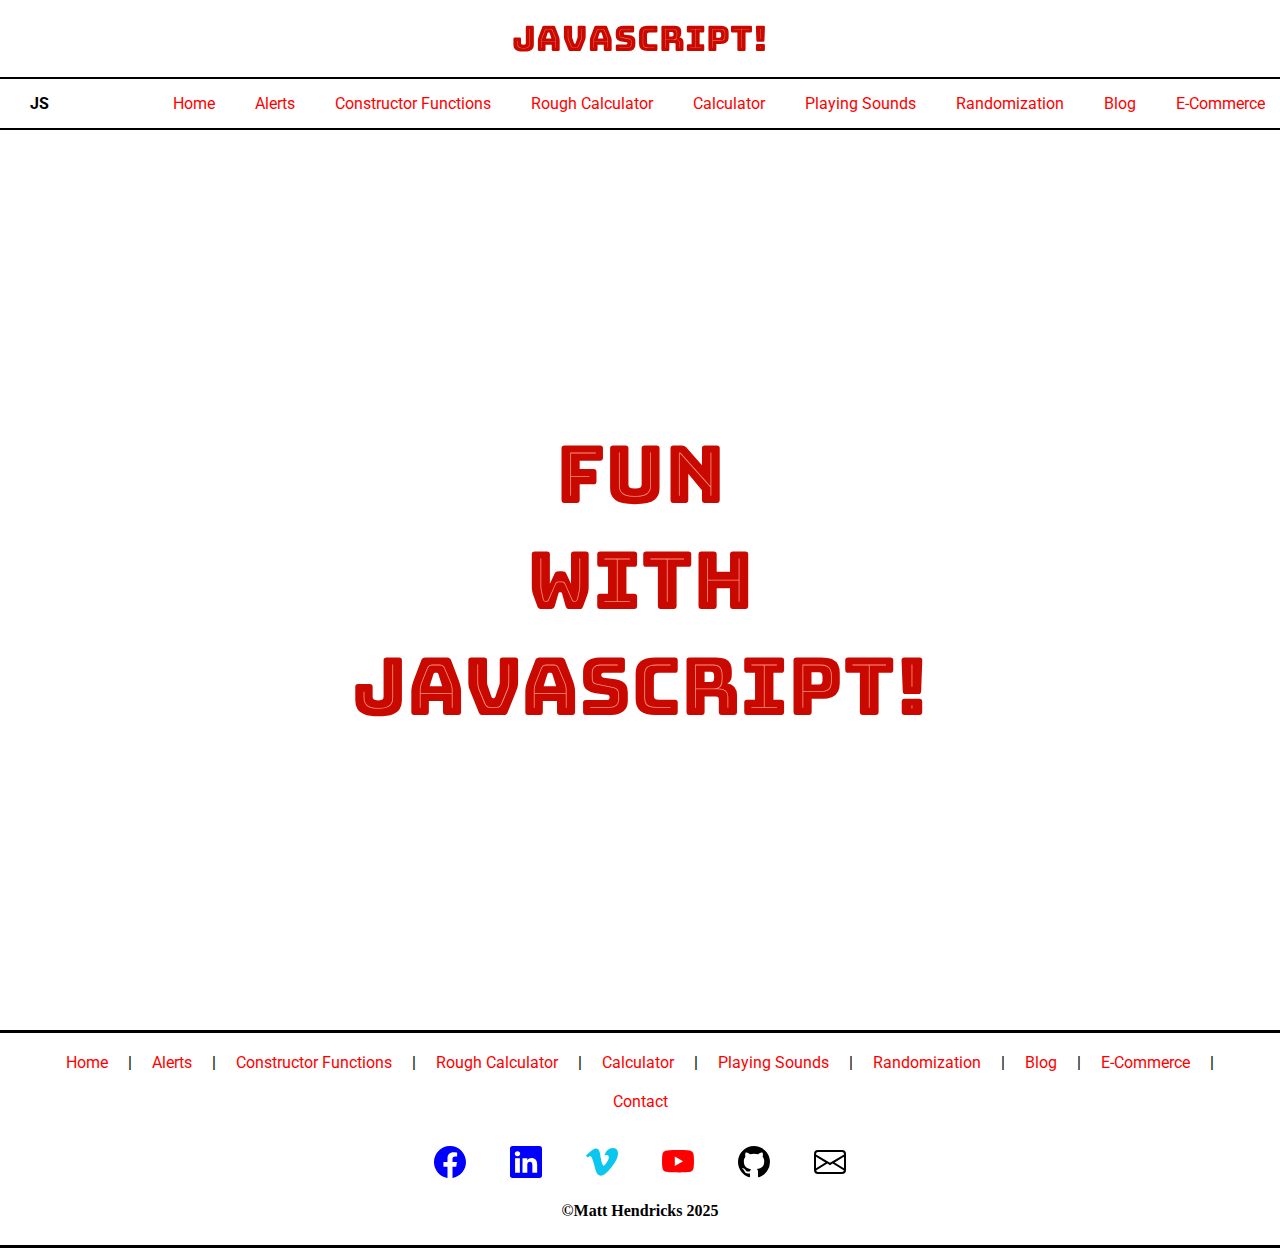
<file: index.html>
<!DOCTYPE html>
<html lang="en">
  <head>
    <meta charset="UTF-8" />
    <meta name="viewport" content="width=device-width, initial-scale=1.0" />
    <title>Fun With JavaScript!</title>
    <link rel="icon" href="./assets/images/favicon/favicon.ico" />
    <link rel="stylesheet" href="./styles/styles.css" />
  </head>
  <body>
    <!-- Header and Nav -->
    <section>
      <header id="header">
        <div class="burger">
          <button>
            <span class="span1"></span>
            <span class="span2"></span>
            <span class="span3"></span>
          </button>
        </div>
        <p id="paragraph">JavaScript!</p>
      </header>
      <nav>
        <div id="menu">
          <ul class="topnavlg">
            <li>
              <p class="start">JS</p>
            </li>
            <li class="end"><a href="./index.html">Home</a></li>
                       <li class="end">
              <a href="./public/alerts.html"
                >Alerts</a
              >
            </li>
            <li class="end">
              <a href="./public/constructorfunctions.html"
                >Constructor Functions</a
              >
            </li>
            <li class="end">
              <a href="./public/roughcalculator.html">Rough Calculator</a>
            </li>
            <li class="end">
              <a href="./public/calculator.html">Calculator</a>
            </li>
            <li class="end">
              <a href="./public/playingsounds.html">Playing Sounds</a>
            </li>
             <li class="end">
              <a href="./public/randomization.html">Randomization</a>
            </li>
              <li class="end">
              <a href="./public/blog.html">Blog</a>
            </li>
             <li class="end">
              <a href="./public/e-commerce.html">E-Commerce</a>
            </li>
          </ul>
        </div>
        <ul class="dropdownnav">
          <li><a href="./index.html">Home</a></li>
          <li><a href="./public/alerts.html">Alerts</a></li>
          <li><a href="./public/constructorfunctions.html">Constructor Functions</a></li>
          <li><a href="./public/roughcalculator.html">Rough Calculator</a></li>
          <li><a href="./public/calculator.html">Calculator</a></li>
          <li><a href="./public/playingsounds.html">Playing Sounds</a></li>
          <li><a href="./public/randomization.html">Randomization</a></li>
          <li><a href="./public/blog.html">Blog</a></li>
          <li><a href="./public/e-commerce.html">E-Commerce</a></li>
        </ul>
      </nav>
    </section>
    <!--Main Body-->
    <section>
      <div id="centerhomepage">
        <p class="word1">Fun</p>
        <p class="word2">With</p>
        <p class="word3">JavaScript!</p>
      </div>
    </section>
    <!--Footer-->
    <section>
      <footer>
        <ul>
          <li><a href="./index.html">Home</a></li>
          <p>|</p>
          <li><a href="./public/alerts.html">Alerts</a></li>
          <p>|</p>
          <li><a href="./public/constructorfunctions.html">Constructor Functions</a></li>
          <p>|</p>
          <li><a href="./public/roughcalculator.html">Rough Calculator</a></li>
          <p>|</p>
          <li><a href="./public/calculator.html">Calculator</a></li>
          <p>|</p>
          <li>
            <a href="./public/playingsounds.html">Playing Sounds</a>
          </li>
          <p>|</p>
          <li>
            <a href="./public/randomization.html">Randomization</a>
          </li>
          <p>|</p>
          <li><a href="./public/blog.html">Blog</a></li>
          <p>|</p>
          <li><a href="./public/e-commerce.html">E-Commerce</a></li>
          <p>|</p>
          <li><a href="./public/contact.html">Contact</a></li>
        </ul>
        <a href="https://www.facebook.com/opm.holder.5/"
          ><svg
            xmlns="http://www.w3.org/2000/svg"
            width="32"
            height="32"
            fill="currentColor"
            class="bi bi-facebook"
            viewBox="0 0 16 16"
          >
            <title>Facebook Logo</title>
            <path
              d="M16 8.049c0-4.446-3.582-8.05-8-8.05C3.58 0-.002 3.603-.002 8.05c0 4.017 2.926 7.347 6.75 7.951v-5.625h-2.03V8.05H6.75V6.275c0-2.017 1.195-3.131 3.022-3.131.876 0 1.791.157 1.791.157v1.98h-1.009c-.993 0-1.303.621-1.303 1.258v1.51h2.218l-.354 2.326H9.25V16c3.824-.604 6.75-3.934 6.75-7.951"
            /></svg
        ></a>
        <a href="https://www.linkedin.com/in/matt-hendricks-144800181"
          ><svg
            xmlns="http://www.w3.org/2000/svg"
            width="32"
            height="32"
            fill="currentColor"
            class="bi bi-linkedin"
            viewBox="0 0 16 16"
          >
            <title>Linkedin Logo</title>
            <path
              d="M0 1.146C0 .513.526 0 1.175 0h13.65C15.474 0 16 .513 16 1.146v13.708c0 .633-.526 1.146-1.175 1.146H1.175C.526 16 0 15.487 0 14.854zm4.943 12.248V6.169H2.542v7.225zm-1.2-8.212c.837 0 1.358-.554 1.358-1.248-.015-.709-.52-1.248-1.342-1.248S2.4 3.226 2.4 3.934c0 .694.521 1.248 1.327 1.248zm4.908 8.212V9.359c0-.216.016-.432.08-.586.173-.431.568-.878 1.232-.878.869 0 1.216.662 1.216 1.634v3.865h2.401V9.25c0-2.22-1.184-3.252-2.764-3.252-1.274 0-1.845.7-2.165 1.193v.025h-.016l.016-.025V6.169h-2.4c.03.678 0 7.225 0 7.225z"
            /></svg
        ></a>
        <a href="https://www.vimeo.com/user2657952"
          ><svg
            xmlns="http://www.w3.org/2000/svg"
            width="32"
            height="32"
            fill="currentColor"
            class="bi bi-vimeo"
            viewBox="0 0 16 16"
          >
            <title>Vimeo Logo</title>
            <path
              d="M15.992 4.204q-.106 2.334-3.262 6.393-3.263 4.243-5.522 4.243-1.4 0-2.367-2.583L3.55 7.523Q2.83 4.939 2.007 4.94q-.178.001-1.254.754L0 4.724a210 210 0 0 0 2.334-2.081q1.581-1.364 2.373-1.437 1.865-.185 2.298 2.553.466 2.952.646 3.666.54 2.447 1.186 2.445.5 0 1.508-1.587 1.006-1.587 1.077-2.415.144-1.37-1.077-1.37a3 3 0 0 0-1.185.261q1.183-3.86 4.508-3.756 2.466.075 2.324 3.2z"
            /></svg
        ></a>
        <a href="https://www.youtube.com/channel/UC9qNPOeOIgJRwZCG6O8PZsw"
          ><svg
            xmlns="http://www.w3.org/2000/svg"
            width="32"
            height="32"
            fill="currentColor"
            class="bi bi-youtube"
            viewBox="0 0 16 16"
          >
            <title>Youtube Logo</title>
            <path
              d="M8.051 1.999h.089c.822.003 4.987.033 6.11.335a2.01 2.01 0 0 1 1.415 1.42c.101.38.172.883.22 1.402l.01.104.022.26.008.104c.065.914.073 1.77.074 1.957v.075c-.001.194-.01 1.108-.082 2.06l-.008.105-.009.104c-.05.572-.124 1.14-.235 1.558a2.01 2.01 0 0 1-1.415 1.42c-1.16.312-5.569.334-6.18.335h-.142c-.309 0-1.587-.006-2.927-.052l-.17-.006-.087-.004-.171-.007-.171-.007c-1.11-.049-2.167-.128-2.654-.26a2.01 2.01 0 0 1-1.415-1.419c-.111-.417-.185-.986-.235-1.558L.09 9.82l-.008-.104A31 31 0 0 1 0 7.68v-.123c.002-.215.01-.958.064-1.778l.007-.103.003-.052.008-.104.022-.26.01-.104c.048-.519.119-1.023.22-1.402a2.01 2.01 0 0 1 1.415-1.42c.487-.13 1.544-.21 2.654-.26l.17-.007.172-.006.086-.003.171-.007A100 100 0 0 1 7.858 2zM6.4 5.209v4.818l4.157-2.408z"
            /></svg
        ></a>
        <a href="https://www.github.com/mrhen78"
          ><svg
            xmlns="http://www.w3.org/2000/svg"
            width="32"
            height="32"
            fill="currentColor"
            class="bi bi-github"
            viewBox="0 0 16 16"
          >
            <title>Github Logo</title>
            <path
              d="M8 0C3.58 0 0 3.58 0 8c0 3.54 2.29 6.53 5.47 7.59.4.07.55-.17.55-.38 0-.19-.01-.82-.01-1.49-2.01.37-2.53-.49-2.69-.94-.09-.23-.48-.94-.82-1.13-.28-.15-.68-.52-.01-.53.63-.01 1.08.58 1.23.82.72 1.21 1.87.87 2.33.66.07-.52.28-.87.51-1.07-1.78-.2-3.64-.89-3.64-3.95 0-.87.31-1.59.82-2.15-.08-.2-.36-1.02.08-2.12 0 0 .67-.21 2.2.82.64-.18 1.32-.27 2-.27s1.36.09 2 .27c1.53-1.04 2.2-.82 2.2-.82.44 1.1.16 1.92.08 2.12.51.56.82 1.27.82 2.15 0 3.07-1.87 3.75-3.65 3.95.29.25.54.73.54 1.48 0 1.07-.01 1.93-.01 2.2 0 .21.15.46.55.38A8.01 8.01 0 0 0 16 8c0-4.42-3.58-8-8-8"
            /></svg
        ></a>
        <a href="mailto:mhen1001@gmail.com"
          ><svg
            xmlns="http://www.w3.org/2000/svg"
            width="32"
            height="32"
            fill="currentColor"
            class="bi bi-envelope"
            viewBox="0 0 16 16"
          >
            <title>Email/envelope logo</title>
            <path
              d="M0 4a2 2 0 0 1 2-2h12a2 2 0 0 1 2 2v8a2 2 0 0 1-2 2H2a2 2 0 0 1-2-2zm2-1a1 1 0 0 0-1 1v.217l7 4.2 7-4.2V4a1 1 0 0 0-1-1zm13 2.383-4.708 2.825L15 11.105zm-.034 6.876-5.64-3.471L8 9.583l-1.326-.795-5.64 3.47A1 1 0 0 0 2 13h12a1 1 0 0 0 .966-.741M1 11.105l4.708-2.897L1 5.383z"
            /></svg
        ></a>
        <p>©Matt Hendricks 2025</p>
      </footer>
    </section>
    <script src="./scripts/scriptsheaderandfooter.js" charset="utf-8"></script>
  </body>
</html>
</file>
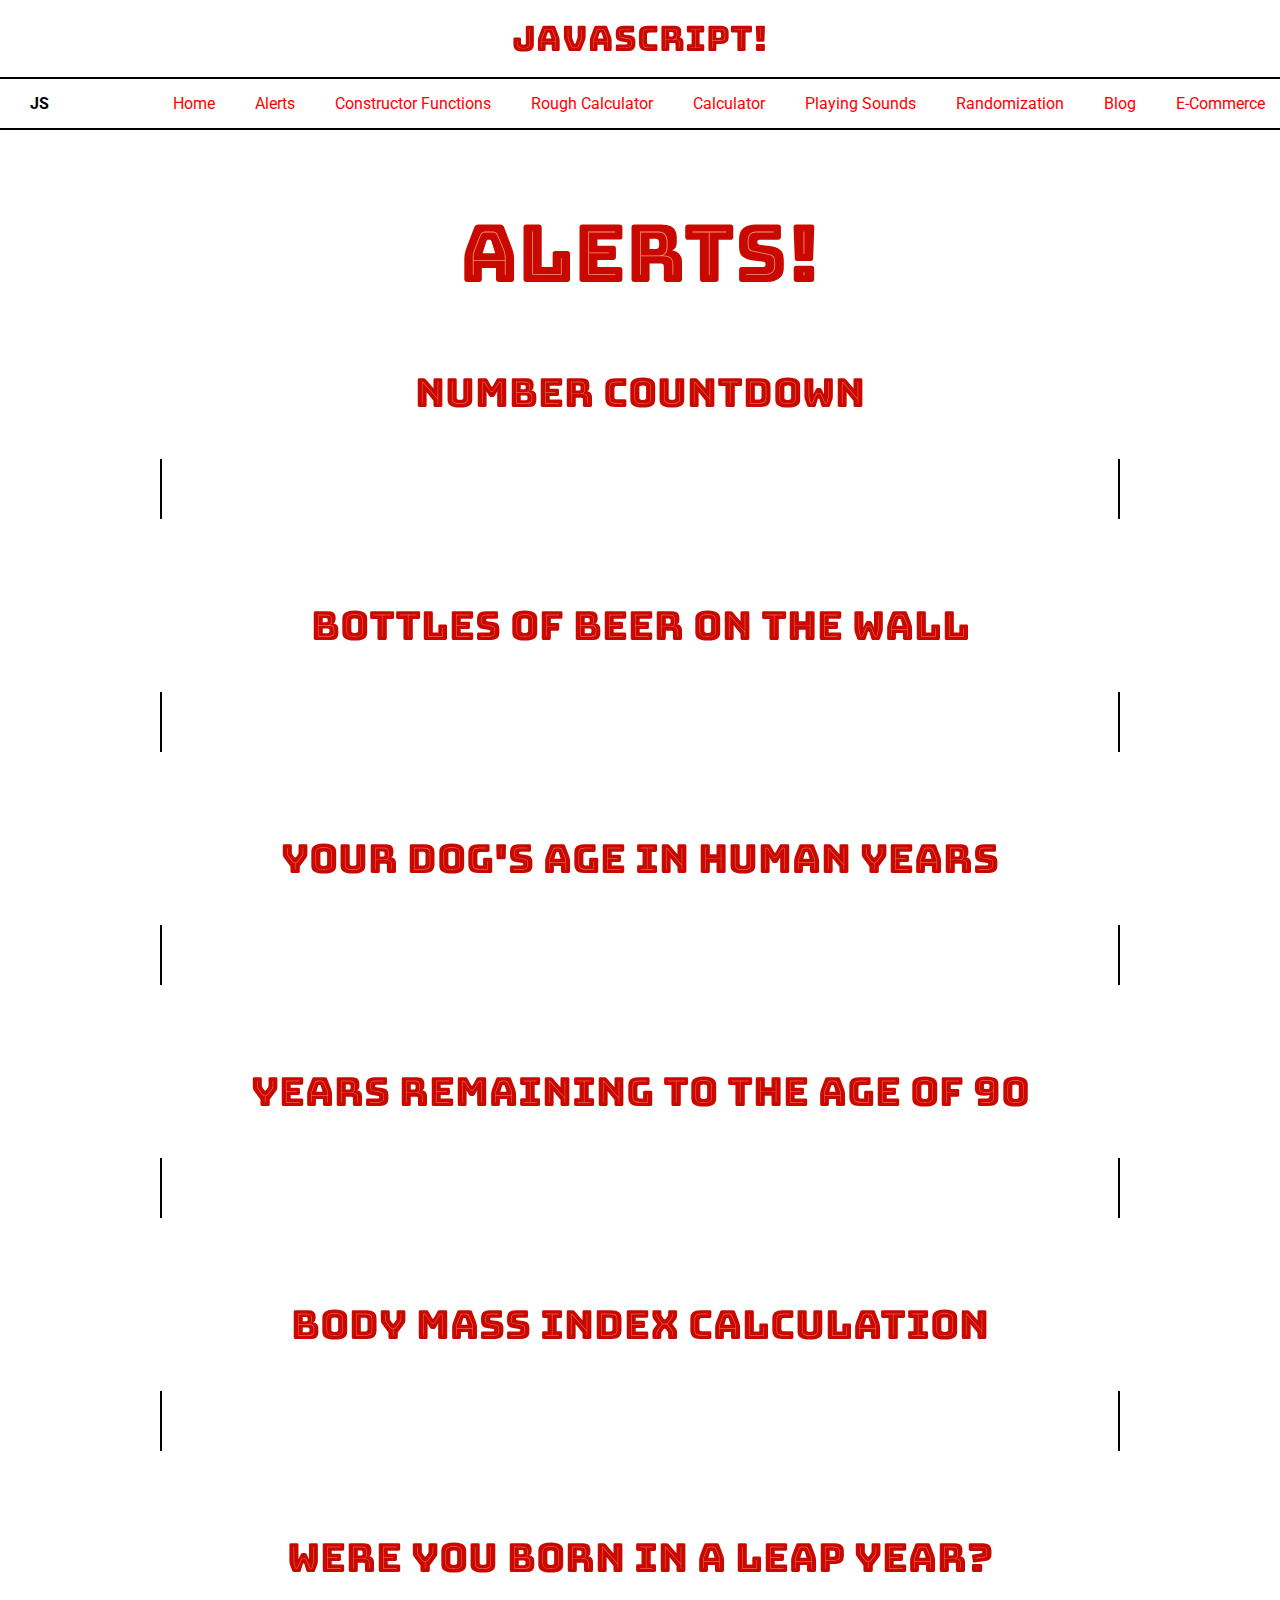
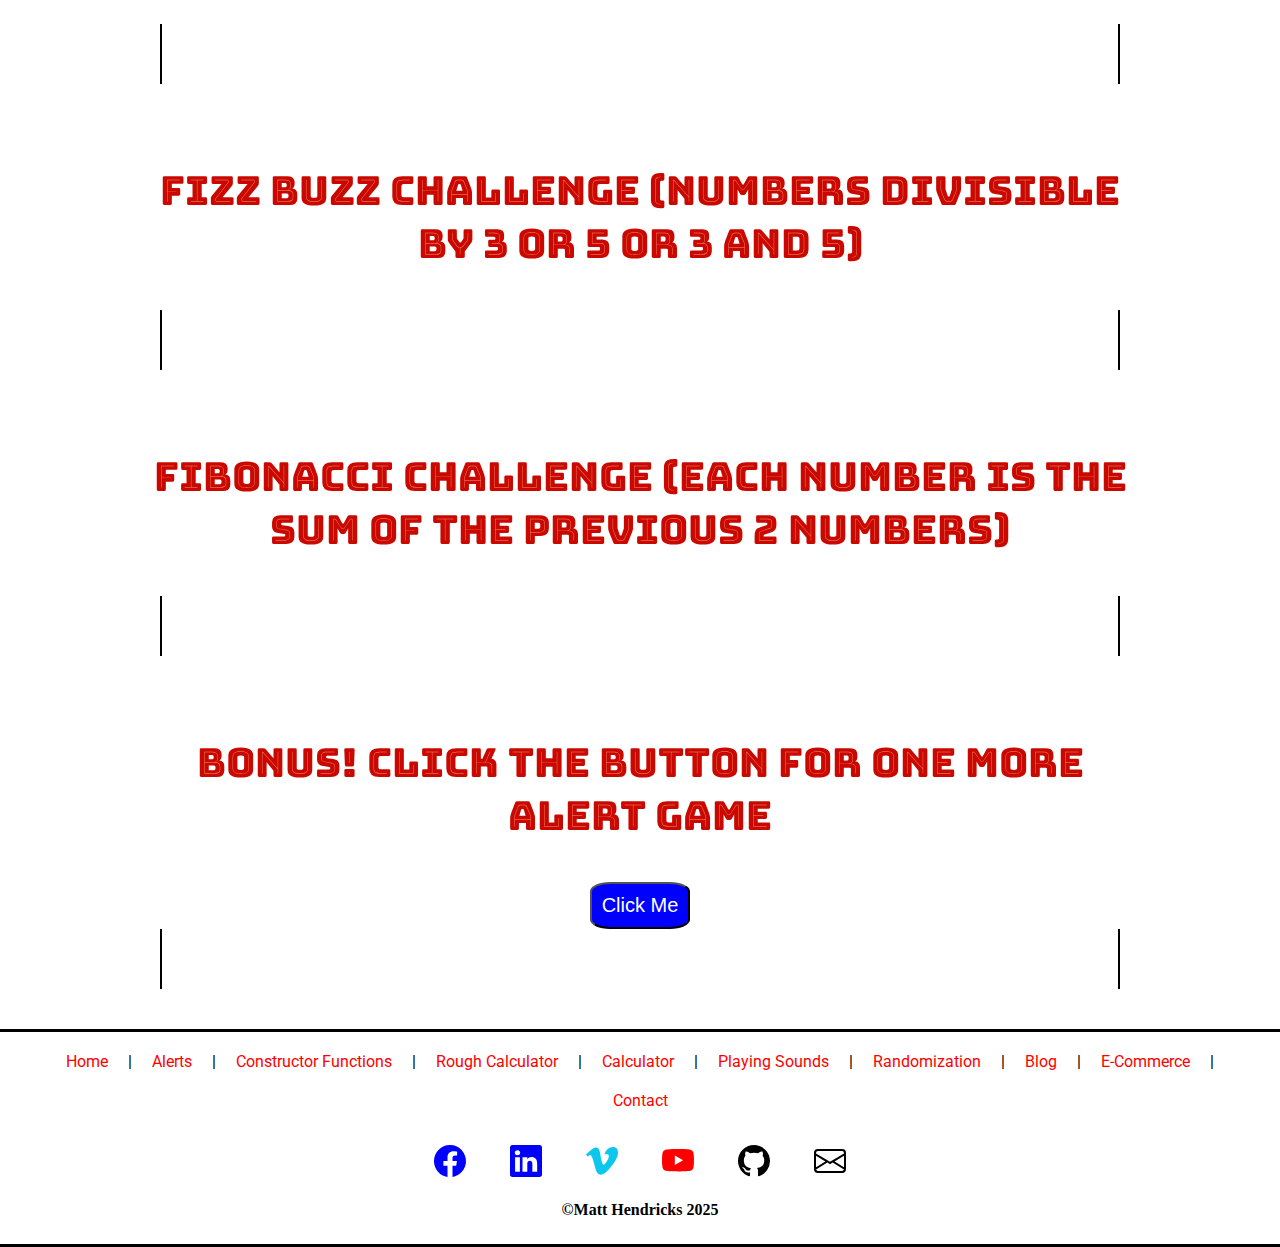
<file: public/alerts.html>
<!DOCTYPE html>
<html lang="en">

<head>
  <meta charset="UTF-8" />
  <meta name="viewport" content="width=device-width, initial-scale=1.0" />
  <title>Fun With JavaScript Alerts Page</title>
  <link rel="icon" href="../assets/images/favicon/favicon.ico" />
  <link rel="stylesheet" href="../styles/styles.css" />
</head>

<body>
  <!-- Header and Nav -->
    <section>
      <header id="header">
        <div class="burger">
          <button>
            <span class="span1"></span>
            <span class="span2"></span>
            <span class="span3"></span>
          </button>
        </div>
        <p id="paragraph">JavaScript!</p>
      </header>
      <nav>
        <div id="menu">
          <ul class="topnavlg">
            <li>
              <p class="start">JS</p>
            </li>
            <li class="end"><a href="../index.html">Home</a></li>
                       <li class="end">
              <a href="../public/alerts.html"
                >Alerts</a
              >
            </li>
            <li class="end">
              <a href="../public/constructorfunctions.html"
                >Constructor Functions</a
              >
            </li>
            <li class="end">
              <a href="../public/roughcalculator.html">Rough Calculator</a>
            </li>
            <li class="end">
              <a href="../public/calculator.html">Calculator</a>
            </li>
            <li class="end">
              <a href="../public/playingsounds.html">Playing Sounds</a>
            </li>
             <li class="end">
              <a href="../public/randomization.html">Randomization</a>
            </li>
              <li class="end">
              <a href="../public/blog.html">Blog</a>
            </li>
             <li class="end">
              <a href="../public/e-commerce.html">E-Commerce</a>
            </li>
          </ul>
        </div>
        <ul class="dropdownnav">
          <li><a href="../index.html">Home</a></li>
          <li><a href="../public/alerts.html">Alerts</a></li>
          <li><a href="../public/constructorfunctions.html">Constructor Functions</a></li>
          <li><a href="../public/roughcalculator.html">Rough Calculator</a></li>
          <li><a href="../public/calculator.html">Calculator</a></li>
          <li><a href="../public/playingsounds.html">Playing Sounds</a></li>
          <li><a href="../public/randomization.html">Randomization</a></li>
          <li><a href="../public/blog.html">Blog</a></li>
          <li><a href="../public/e-commerce.html">E-Commerce</a></li>
        </ul>
      </nav>
    </section>
  <section>
    <main>
      <h1>Alerts!</h1>
      <h2>Number Countdown</h2>
      <p class="alertsParagraph" id="countParagraph"></p>
      <h2>Bottles of Beer on the Wall</h2>
      <p class="alertsParagraph" id="beerParagraph"></p>
      <h2>Your Dog's Age In Human Years</h2>
      <p class="alertsParagraph" id="dogParagraph"></p>
      <h2>Years Remaining to the Age of 90</h2>
      <p class="alertsParagraph" id="yearsRemainingParagraph"></p>
      <h2>Body Mass Index Calculation</h2>
      <p class="alertsParagraph" id="bodyMassParagraph"></p>
      <h2>Were You Born in a Leap Year?</h2>
      <p class="alertsParagraph" id="leapYearParagraph"></p>
      <h2>Fizz Buzz Challenge (Numbers Divisible by 3 or 5 or 3 and 5)</h2>
      <p class="alertsParagraph" id="fizzBuzzParagraph"></p>
      <h2>
        Fibonacci Challenge (Each Number is the Sum of the Previous 2 Numbers)
      </h2>
      <p class="alertsParagraph" id="fibonacciParagraph"></p>
      <h2>Bonus! Click the Button for One More Alert Game</h2>
      <button class="generalButton" id="bonusButton">Click Me</button>
      <p class="alertsParagraph" id="buttonParagraph"></p>
    </main>
  </section>
  <!--Footer-->
    <section>
      <footer>
        <ul>
          <li><a href="../index.html">Home</a></li>
          <p>|</p>
          <li><a href="../public/alerts.html">Alerts</a></li>
          <p>|</p>
          <li><a href="../public/constructorfunctions.html">Constructor Functions</a></li>
          <p>|</p>
          <li><a href="../public/roughcalculator.html">Rough Calculator</a></li>
          <p>|</p>
          <li><a href="../public/calculator.html">Calculator</a></li>
          <p>|</p>
          <li>
            <a href="../public/playingsounds.html">Playing Sounds</a>
          </li>
          <p>|</p>
          <li>
            <a href="../public/randomization.html">Randomization</a>
          </li>
          <p>|</p>
          <li><a href="../public/blog.html">Blog</a></li>
          <p>|</p>
          <li><a href="../public/e-commerce.html">E-Commerce</a></li>
           <p>|</p>
          <li><a href="../public/contact.html">Contact</a></li>
        </ul>
        <a href="https://www.facebook.com/opm.holder.5/"
          ><svg
            xmlns="http://www.w3.org/2000/svg"
            width="32"
            height="32"
            fill="currentColor"
            class="bi bi-facebook"
            viewBox="0 0 16 16"
          >
            <title>Facebook Logo</title>
            <path
              d="M16 8.049c0-4.446-3.582-8.05-8-8.05C3.58 0-.002 3.603-.002 8.05c0 4.017 2.926 7.347 6.75 7.951v-5.625h-2.03V8.05H6.75V6.275c0-2.017 1.195-3.131 3.022-3.131.876 0 1.791.157 1.791.157v1.98h-1.009c-.993 0-1.303.621-1.303 1.258v1.51h2.218l-.354 2.326H9.25V16c3.824-.604 6.75-3.934 6.75-7.951"
            /></svg
        ></a>
        <a href="https://www.linkedin.com/in/matt-hendricks-144800181"
          ><svg
            xmlns="http://www.w3.org/2000/svg"
            width="32"
            height="32"
            fill="currentColor"
            class="bi bi-linkedin"
            viewBox="0 0 16 16"
          >
            <title>Linkedin Logo</title>
            <path
              d="M0 1.146C0 .513.526 0 1.175 0h13.65C15.474 0 16 .513 16 1.146v13.708c0 .633-.526 1.146-1.175 1.146H1.175C.526 16 0 15.487 0 14.854zm4.943 12.248V6.169H2.542v7.225zm-1.2-8.212c.837 0 1.358-.554 1.358-1.248-.015-.709-.52-1.248-1.342-1.248S2.4 3.226 2.4 3.934c0 .694.521 1.248 1.327 1.248zm4.908 8.212V9.359c0-.216.016-.432.08-.586.173-.431.568-.878 1.232-.878.869 0 1.216.662 1.216 1.634v3.865h2.401V9.25c0-2.22-1.184-3.252-2.764-3.252-1.274 0-1.845.7-2.165 1.193v.025h-.016l.016-.025V6.169h-2.4c.03.678 0 7.225 0 7.225z"
            /></svg
        ></a>
        <a href="https://www.vimeo.com/user2657952"
          ><svg
            xmlns="http://www.w3.org/2000/svg"
            width="32"
            height="32"
            fill="currentColor"
            class="bi bi-vimeo"
            viewBox="0 0 16 16"
          >
            <title>Vimeo Logo</title>
            <path
              d="M15.992 4.204q-.106 2.334-3.262 6.393-3.263 4.243-5.522 4.243-1.4 0-2.367-2.583L3.55 7.523Q2.83 4.939 2.007 4.94q-.178.001-1.254.754L0 4.724a210 210 0 0 0 2.334-2.081q1.581-1.364 2.373-1.437 1.865-.185 2.298 2.553.466 2.952.646 3.666.54 2.447 1.186 2.445.5 0 1.508-1.587 1.006-1.587 1.077-2.415.144-1.37-1.077-1.37a3 3 0 0 0-1.185.261q1.183-3.86 4.508-3.756 2.466.075 2.324 3.2z"
            /></svg
        ></a>
        <a href="https://www.youtube.com/channel/UC9qNPOeOIgJRwZCG6O8PZsw"
          ><svg
            xmlns="http://www.w3.org/2000/svg"
            width="32"
            height="32"
            fill="currentColor"
            class="bi bi-youtube"
            viewBox="0 0 16 16"
          >
            <title>Youtube Logo</title>
            <path
              d="M8.051 1.999h.089c.822.003 4.987.033 6.11.335a2.01 2.01 0 0 1 1.415 1.42c.101.38.172.883.22 1.402l.01.104.022.26.008.104c.065.914.073 1.77.074 1.957v.075c-.001.194-.01 1.108-.082 2.06l-.008.105-.009.104c-.05.572-.124 1.14-.235 1.558a2.01 2.01 0 0 1-1.415 1.42c-1.16.312-5.569.334-6.18.335h-.142c-.309 0-1.587-.006-2.927-.052l-.17-.006-.087-.004-.171-.007-.171-.007c-1.11-.049-2.167-.128-2.654-.26a2.01 2.01 0 0 1-1.415-1.419c-.111-.417-.185-.986-.235-1.558L.09 9.82l-.008-.104A31 31 0 0 1 0 7.68v-.123c.002-.215.01-.958.064-1.778l.007-.103.003-.052.008-.104.022-.26.01-.104c.048-.519.119-1.023.22-1.402a2.01 2.01 0 0 1 1.415-1.42c.487-.13 1.544-.21 2.654-.26l.17-.007.172-.006.086-.003.171-.007A100 100 0 0 1 7.858 2zM6.4 5.209v4.818l4.157-2.408z"
            /></svg
        ></a>
        <a href="https://www.github.com/mrhen78"
          ><svg
            xmlns="http://www.w3.org/2000/svg"
            width="32"
            height="32"
            fill="currentColor"
            class="bi bi-github"
            viewBox="0 0 16 16"
          >
            <title>Github Logo</title>
            <path
              d="M8 0C3.58 0 0 3.58 0 8c0 3.54 2.29 6.53 5.47 7.59.4.07.55-.17.55-.38 0-.19-.01-.82-.01-1.49-2.01.37-2.53-.49-2.69-.94-.09-.23-.48-.94-.82-1.13-.28-.15-.68-.52-.01-.53.63-.01 1.08.58 1.23.82.72 1.21 1.87.87 2.33.66.07-.52.28-.87.51-1.07-1.78-.2-3.64-.89-3.64-3.95 0-.87.31-1.59.82-2.15-.08-.2-.36-1.02.08-2.12 0 0 .67-.21 2.2.82.64-.18 1.32-.27 2-.27s1.36.09 2 .27c1.53-1.04 2.2-.82 2.2-.82.44 1.1.16 1.92.08 2.12.51.56.82 1.27.82 2.15 0 3.07-1.87 3.75-3.65 3.95.29.25.54.73.54 1.48 0 1.07-.01 1.93-.01 2.2 0 .21.15.46.55.38A8.01 8.01 0 0 0 16 8c0-4.42-3.58-8-8-8"
            /></svg
        ></a>
        <a href="mailto:mhen1001@gmail.com"
          ><svg
            xmlns="http://www.w3.org/2000/svg"
            width="32"
            height="32"
            fill="currentColor"
            class="bi bi-envelope"
            viewBox="0 0 16 16"
          >
            <title>Email/envelope logo</title>
            <path
              d="M0 4a2 2 0 0 1 2-2h12a2 2 0 0 1 2 2v8a2 2 0 0 1-2 2H2a2 2 0 0 1-2-2zm2-1a1 1 0 0 0-1 1v.217l7 4.2 7-4.2V4a1 1 0 0 0-1-1zm13 2.383-4.708 2.825L15 11.105zm-.034 6.876-5.64-3.471L8 9.583l-1.326-.795-5.64 3.47A1 1 0 0 0 2 13h12a1 1 0 0 0 .966-.741M1 11.105l4.708-2.897L1 5.383z"
            /></svg
        ></a>
        <p>©Matt Hendricks 2025</p>
      </footer>
    </section>
  <script src="../scripts/scriptsheaderandfooter.js" charset="utf-8"></script>
  <script src="../scripts/scriptsalerts.js" charset="utf-8"></script>
</body>

</html>
</file>
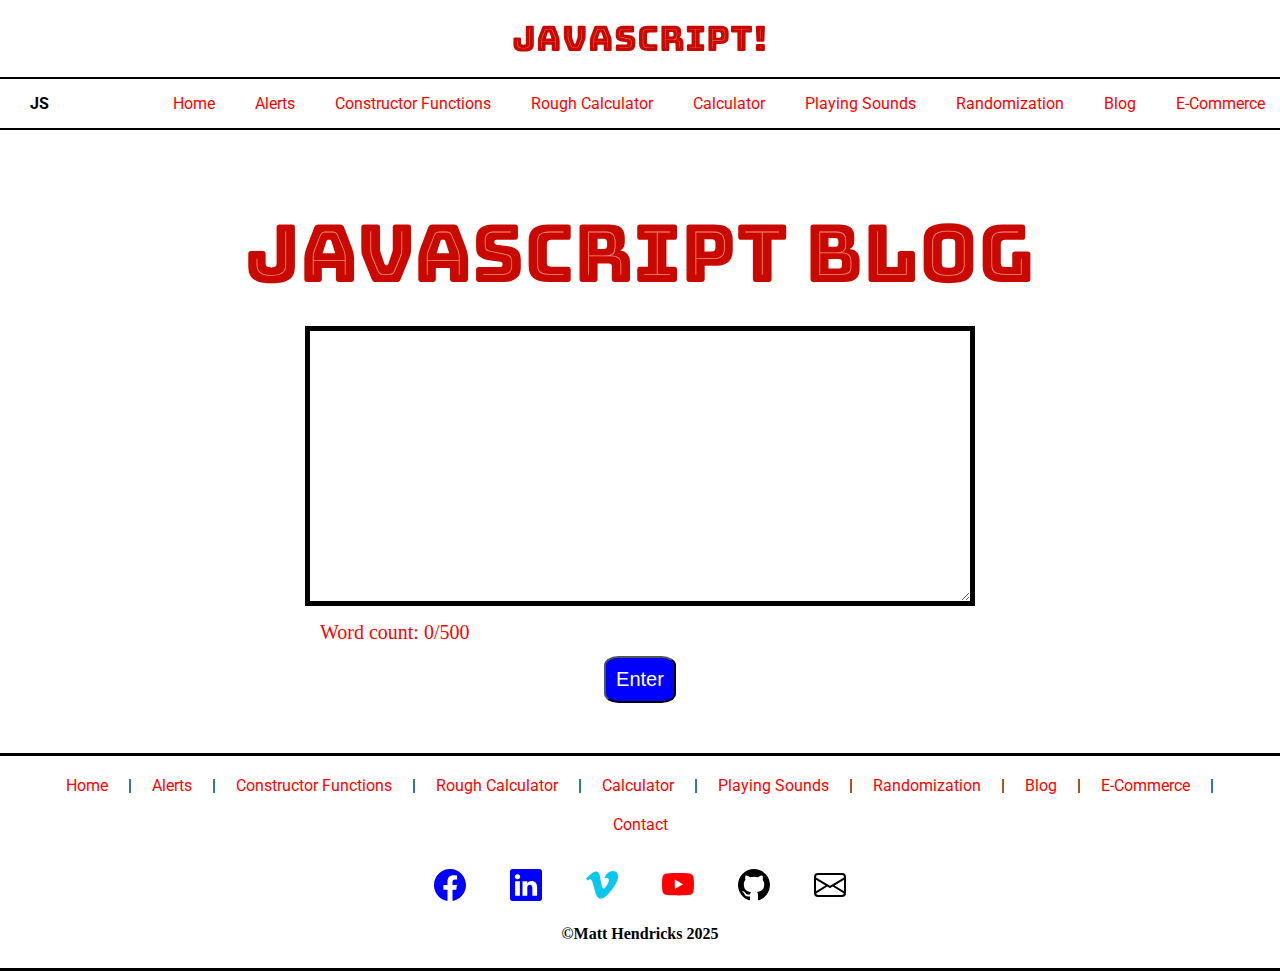
<file: public/blog.html>
<!DOCTYPE html>
<html lang="en">

<head>
    <meta charset="UTF-8">
    <meta name="viewport" content="width=device-width, initial-scale=1.0">
    <title>Fun With JavaScript Blog</title>
    <link rel="icon" href="../assets/images/favicon/favicon.ico" />
    <link rel="stylesheet" href="../styles/styles.css" />
</head>

<body>
     <!-- Header and Nav -->
    <section>
      <header id="header">
        <div class="burger">
          <button>
            <span class="span1"></span>
            <span class="span2"></span>
            <span class="span3"></span>
          </button>
        </div>
        <p id="paragraph">JavaScript!</p>
      </header>
      <nav>
        <div id="menu">
          <ul class="topnavlg">
            <li>
              <p class="start">JS</p>
            </li>
            <li class="end"><a href="../index.html">Home</a></li>
                       <li class="end">
              <a href="../public/alerts.html"
                >Alerts</a
              >
            </li>
            <li class="end">
              <a href="../public/constructorfunctions.html"
                >Constructor Functions</a
              >
            </li>
            <li class="end">
              <a href="../public/roughcalculator.html">Rough Calculator</a>
            </li>
            <li class="end">
              <a href="../public/calculator.html">Calculator</a>
            </li>
            <li class="end">
              <a href="../public/playingsounds.html">Playing Sounds</a>
            </li>
             <li class="end">
              <a href="../public/randomization.html">Randomization</a>
            </li>
              <li class="end">
              <a href="../public/blog.html">Blog</a>
            </li>
             <li class="end">
              <a href="../public/e-commerce.html">E-Commerce</a>
            </li>
          </ul>
        </div>
        <ul class="dropdownnav">
          <li><a href="../index.html">Home</a></li>
          <li><a href="../public/alerts.html">Alerts</a></li>
          <li><a href="../public/constructorfunctions.html">Constructor Functions</a></li>
          <li><a href="../public/roughcalculator.html">Rough Calculator</a></li>
          <li><a href="../public/calculator.html">Calculator</a></li>
          <li><a href="../public/playingsounds.html">Playing Sounds</a></li>
          <li><a href="../public/randomization.html">Randomization</a></li>
          <li><a href="../public/blog.html">Blog</a></li>
          <li><a href="../public/e-commerce.html">E-Commerce</a></li>
        </ul>
      </nav>
    </section>
    <section>
        <main>
            <h1>JavaScript Blog</h1>
            <div class="flexBlogContainer">
                <p>
                    <textarea class="blogTextArea" oninput="limitWords(this, 500)"></textarea>
                </p>
            </div>
            <div class="wordCountContainer">
                <p class="wordCount">Word count: <span id="wordCount">0</span>/500</p>
            </div>
            <button id="blogButton" class="generalButton">Enter</button>
            <div class=paragraphContainer></div>
        </main>
    </section>
    <!--Footer-->
    <section>
      <footer>
        <ul>
          <li><a href="../index.html">Home</a></li>
          <p>|</p>
          <li><a href="../public/alerts.html">Alerts</a></li>
          <p>|</p>
          <li><a href="../public/constructorfunctions.html">Constructor Functions</a></li>
          <p>|</p>
          <li><a href="../public/roughcalculator.html">Rough Calculator</a></li>
          <p>|</p>
          <li><a href="../public/calculator.html">Calculator</a></li>
          <p>|</p>
          <li>
            <a href="../public/playingsounds.html">Playing Sounds</a>
          </li>
          <p>|</p>
          <li>
            <a href="../public/randomization.html">Randomization</a>
          </li>
          <p>|</p>
          <li><a href="../public/blog.html">Blog</a></li>
          <p>|</p>
          <li><a href="../public/e-commerce.html">E-Commerce</a></li>
            <p>|</p>
          <li><a href="../public/contact.html">Contact</a></li>
        </ul>
        <a href="https://www.facebook.com/opm.holder.5/"
          ><svg
            xmlns="http://www.w3.org/2000/svg"
            width="32"
            height="32"
            fill="currentColor"
            class="bi bi-facebook"
            viewBox="0 0 16 16"
          >
            <title>Facebook Logo</title>
            <path
              d="M16 8.049c0-4.446-3.582-8.05-8-8.05C3.58 0-.002 3.603-.002 8.05c0 4.017 2.926 7.347 6.75 7.951v-5.625h-2.03V8.05H6.75V6.275c0-2.017 1.195-3.131 3.022-3.131.876 0 1.791.157 1.791.157v1.98h-1.009c-.993 0-1.303.621-1.303 1.258v1.51h2.218l-.354 2.326H9.25V16c3.824-.604 6.75-3.934 6.75-7.951"
            /></svg
        ></a>
        <a href="https://www.linkedin.com/in/matt-hendricks-144800181"
          ><svg
            xmlns="http://www.w3.org/2000/svg"
            width="32"
            height="32"
            fill="currentColor"
            class="bi bi-linkedin"
            viewBox="0 0 16 16"
          >
            <title>Linkedin Logo</title>
            <path
              d="M0 1.146C0 .513.526 0 1.175 0h13.65C15.474 0 16 .513 16 1.146v13.708c0 .633-.526 1.146-1.175 1.146H1.175C.526 16 0 15.487 0 14.854zm4.943 12.248V6.169H2.542v7.225zm-1.2-8.212c.837 0 1.358-.554 1.358-1.248-.015-.709-.52-1.248-1.342-1.248S2.4 3.226 2.4 3.934c0 .694.521 1.248 1.327 1.248zm4.908 8.212V9.359c0-.216.016-.432.08-.586.173-.431.568-.878 1.232-.878.869 0 1.216.662 1.216 1.634v3.865h2.401V9.25c0-2.22-1.184-3.252-2.764-3.252-1.274 0-1.845.7-2.165 1.193v.025h-.016l.016-.025V6.169h-2.4c.03.678 0 7.225 0 7.225z"
            /></svg
        ></a>
        <a href="https://www.vimeo.com/user2657952"
          ><svg
            xmlns="http://www.w3.org/2000/svg"
            width="32"
            height="32"
            fill="currentColor"
            class="bi bi-vimeo"
            viewBox="0 0 16 16"
          >
            <title>Vimeo Logo</title>
            <path
              d="M15.992 4.204q-.106 2.334-3.262 6.393-3.263 4.243-5.522 4.243-1.4 0-2.367-2.583L3.55 7.523Q2.83 4.939 2.007 4.94q-.178.001-1.254.754L0 4.724a210 210 0 0 0 2.334-2.081q1.581-1.364 2.373-1.437 1.865-.185 2.298 2.553.466 2.952.646 3.666.54 2.447 1.186 2.445.5 0 1.508-1.587 1.006-1.587 1.077-2.415.144-1.37-1.077-1.37a3 3 0 0 0-1.185.261q1.183-3.86 4.508-3.756 2.466.075 2.324 3.2z"
            /></svg
        ></a>
        <a href="https://www.youtube.com/channel/UC9qNPOeOIgJRwZCG6O8PZsw"
          ><svg
            xmlns="http://www.w3.org/2000/svg"
            width="32"
            height="32"
            fill="currentColor"
            class="bi bi-youtube"
            viewBox="0 0 16 16"
          >
            <title>Youtube Logo</title>
            <path
              d="M8.051 1.999h.089c.822.003 4.987.033 6.11.335a2.01 2.01 0 0 1 1.415 1.42c.101.38.172.883.22 1.402l.01.104.022.26.008.104c.065.914.073 1.77.074 1.957v.075c-.001.194-.01 1.108-.082 2.06l-.008.105-.009.104c-.05.572-.124 1.14-.235 1.558a2.01 2.01 0 0 1-1.415 1.42c-1.16.312-5.569.334-6.18.335h-.142c-.309 0-1.587-.006-2.927-.052l-.17-.006-.087-.004-.171-.007-.171-.007c-1.11-.049-2.167-.128-2.654-.26a2.01 2.01 0 0 1-1.415-1.419c-.111-.417-.185-.986-.235-1.558L.09 9.82l-.008-.104A31 31 0 0 1 0 7.68v-.123c.002-.215.01-.958.064-1.778l.007-.103.003-.052.008-.104.022-.26.01-.104c.048-.519.119-1.023.22-1.402a2.01 2.01 0 0 1 1.415-1.42c.487-.13 1.544-.21 2.654-.26l.17-.007.172-.006.086-.003.171-.007A100 100 0 0 1 7.858 2zM6.4 5.209v4.818l4.157-2.408z"
            /></svg
        ></a>
        <a href="https://www.github.com/mrhen78"
          ><svg
            xmlns="http://www.w3.org/2000/svg"
            width="32"
            height="32"
            fill="currentColor"
            class="bi bi-github"
            viewBox="0 0 16 16"
          >
            <title>Github Logo</title>
            <path
              d="M8 0C3.58 0 0 3.58 0 8c0 3.54 2.29 6.53 5.47 7.59.4.07.55-.17.55-.38 0-.19-.01-.82-.01-1.49-2.01.37-2.53-.49-2.69-.94-.09-.23-.48-.94-.82-1.13-.28-.15-.68-.52-.01-.53.63-.01 1.08.58 1.23.82.72 1.21 1.87.87 2.33.66.07-.52.28-.87.51-1.07-1.78-.2-3.64-.89-3.64-3.95 0-.87.31-1.59.82-2.15-.08-.2-.36-1.02.08-2.12 0 0 .67-.21 2.2.82.64-.18 1.32-.27 2-.27s1.36.09 2 .27c1.53-1.04 2.2-.82 2.2-.82.44 1.1.16 1.92.08 2.12.51.56.82 1.27.82 2.15 0 3.07-1.87 3.75-3.65 3.95.29.25.54.73.54 1.48 0 1.07-.01 1.93-.01 2.2 0 .21.15.46.55.38A8.01 8.01 0 0 0 16 8c0-4.42-3.58-8-8-8"
            /></svg
        ></a>
        <a href="mailto:mhen1001@gmail.com"
          ><svg
            xmlns="http://www.w3.org/2000/svg"
            width="32"
            height="32"
            fill="currentColor"
            class="bi bi-envelope"
            viewBox="0 0 16 16"
          >
            <title>Email/envelope logo</title>
            <path
              d="M0 4a2 2 0 0 1 2-2h12a2 2 0 0 1 2 2v8a2 2 0 0 1-2 2H2a2 2 0 0 1-2-2zm2-1a1 1 0 0 0-1 1v.217l7 4.2 7-4.2V4a1 1 0 0 0-1-1zm13 2.383-4.708 2.825L15 11.105zm-.034 6.876-5.64-3.471L8 9.583l-1.326-.795-5.64 3.47A1 1 0 0 0 2 13h12a1 1 0 0 0 .966-.741M1 11.105l4.708-2.897L1 5.383z"
            /></svg
        ></a>
        <p>©Matt Hendricks 2025</p>
      </footer>
    </section>
    <script src="../scripts/scriptsheaderandfooter.js" charset="utf-8"></script>
    <script src="../scripts/scriptsblog.js" charset="utf-8"></script>
</body>

</html>
</file>
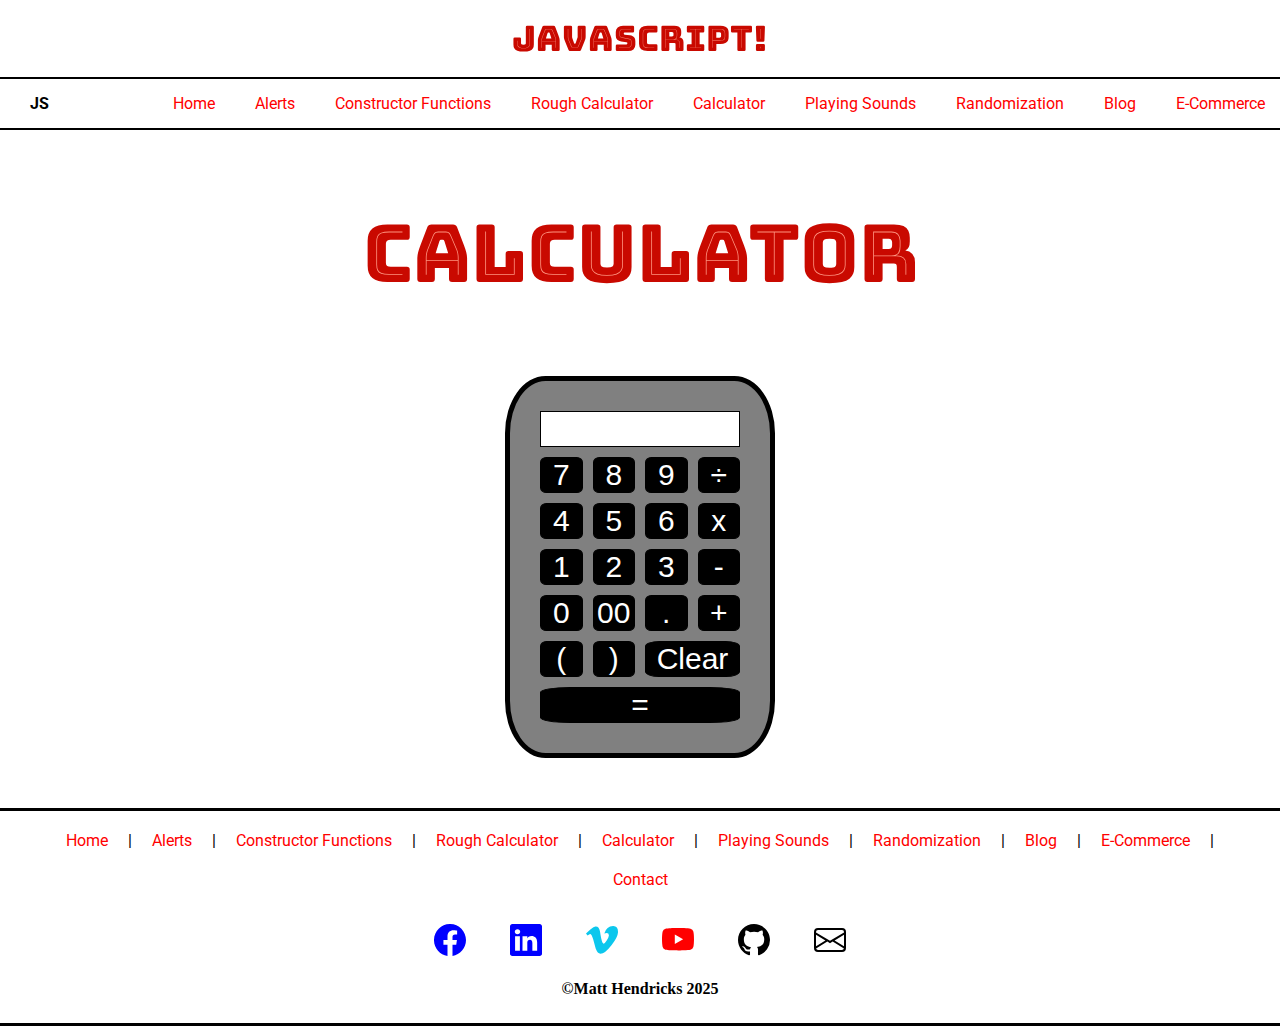
<file: public/calculator.html>
<!DOCTYPE html>
<html lang="en">

<head>
  <meta charset="UTF-8" />
  <meta name="viewport" content="width=device-width, initial-scale=1.0" />
  <title>Fun With JavaScript Calculator Page</title>
  <link rel="icon" href="../assets/images/favicon/favicon.ico" />
  <link rel="stylesheet" href="../styles/styles.css" />
</head>

<body>
   <!-- Header and Nav -->
    <section>
      <header id="header">
        <div class="burger">
          <button>
            <span class="span1"></span>
            <span class="span2"></span>
            <span class="span3"></span>
          </button>
        </div>
        <p id="paragraph">JavaScript!</p>
      </header>
      <nav>
        <div id="menu">
          <ul class="topnavlg">
            <li>
              <p class="start">JS</p>
            </li>
            <li class="end"><a href="../index.html">Home</a></li>
                       <li class="end">
              <a href="../public/alerts.html"
                >Alerts</a
              >
            </li>
            <li class="end">
              <a href="../public/constructorfunctions.html"
                >Constructor Functions</a
              >
            </li>
            <li class="end">
              <a href="../public/roughcalculator.html">Rough Calculator</a>
            </li>
            <li class="end">
              <a href="../public/calculator.html">Calculator</a>
            </li>
            <li class="end">
              <a href="../public/playingsounds.html">Playing Sounds</a>
            </li>
             <li class="end">
              <a href="../public/randomization.html">Randomization</a>
            </li>
              <li class="end">
              <a href="../public/blog.html">Blog</a>
            </li>
             <li class="end">
              <a href="../public/e-commerce.html">E-Commerce</a>
            </li>
          </ul>
        </div>
        <ul class="dropdownnav">
          <li><a href="../index.html">Home</a></li>
          <li><a href="../public/alerts.html">Alerts</a></li>
          <li><a href="../public/constructorfunctions.html">Constructor Functions</a></li>
          <li><a href="../public/roughcalculator.html">Rough Calculator</a></li>
          <li><a href="../public/calculator.html">Calculator</a></li>
          <li><a href="../public/playingsounds.html">Playing Sounds</a></li>
          <li><a href="../public/randomization.html">Randomization</a></li>
          <li><a href="../public/blog.html">Blog</a></li>
          <li><a href="../public/e-commerce.html">E-Commerce</a></li>
        </ul>
      </nav>
    </section>
  <section>
    <main>
      <h1>Calculator</h1>
      <div class="calculatorGrid">
        <input type="text" id="resultBox">
        <button class="calculatorButton" id="button7">7</button>
        <button class="calculatorButton" id="button8">8</button>
        <button class="calculatorButton" id="button9">9</button>
        <button class="calculatorButton" id="divideButton">÷</button>
        <button class="calculatorButton" id="button4">4</button>
        <button class="calculatorButton" id="button5">5</button>
        <button class="calculatorButton" id="button6">6</button>
        <button class="calculatorButton" id="multiplyButton">x</button>
        <button class="calculatorButton" id="button1">1</button>
        <button class="calculatorButton" id="button2">2</button>
        <button class="calculatorButton" id="button3">3</button>
        <button class="calculatorButton" id="subtractButton">-</button>
        <button class="calculatorButton" id="button0">0</button>
        <button class="calculatorButton" id="doubleZeroButton">00</button>
        <button class="calculatorButton" id="decimalButton">.</button>
        <button class="calculatorButton" id="additionButton">+</button>
        <button class="calculatorButton" id="leftBraceButton">(</button>
        <button class="calculatorButton" id="rightBraceButton">)</button>
        <button class="calculatorButton" id="clearButton">Clear</button>
        <button class="calculatorButton" id="equalsButton">=</button>
        <audio id="calculatorAudio" src="../assets/audio/beep.mp3"></audio>
      </div>
    </main>
  </section>
  <!--Footer-->
    <section>
      <footer>
        <ul>
          <li><a href="../index.html">Home</a></li>
          <p>|</p>
          <li><a href="../public/alerts.html">Alerts</a></li>
          <p>|</p>
          <li><a href="../public/constructorfunctions.html">Constructor Functions</a></li>
          <p>|</p>
          <li><a href="../public/roughcalculator.html">Rough Calculator</a></li>
          <p>|</p>
          <li><a href="../public/calculator.html">Calculator</a></li>
          <p>|</p>
          <li>
            <a href="../public/playingsounds.html">Playing Sounds</a>
          </li>
          <p>|</p>
          <li>
            <a href="../public/randomization.html">Randomization</a>
          </li>
          <p>|</p>
          <li><a href="../public/blog.html">Blog</a></li>
          <p>|</p>
          <li><a href="../public/e-commerce.html">E-Commerce</a></li>
            <p>|</p>
          <li><a href="../public/contact.html">Contact</a></li>
        </ul>
        <a href="https://www.facebook.com/opm.holder.5/"
          ><svg
            xmlns="http://www.w3.org/2000/svg"
            width="32"
            height="32"
            fill="currentColor"
            class="bi bi-facebook"
            viewBox="0 0 16 16"
          >
            <title>Facebook Logo</title>
            <path
              d="M16 8.049c0-4.446-3.582-8.05-8-8.05C3.58 0-.002 3.603-.002 8.05c0 4.017 2.926 7.347 6.75 7.951v-5.625h-2.03V8.05H6.75V6.275c0-2.017 1.195-3.131 3.022-3.131.876 0 1.791.157 1.791.157v1.98h-1.009c-.993 0-1.303.621-1.303 1.258v1.51h2.218l-.354 2.326H9.25V16c3.824-.604 6.75-3.934 6.75-7.951"
            /></svg
        ></a>
        <a href="https://www.linkedin.com/in/matt-hendricks-144800181"
          ><svg
            xmlns="http://www.w3.org/2000/svg"
            width="32"
            height="32"
            fill="currentColor"
            class="bi bi-linkedin"
            viewBox="0 0 16 16"
          >
            <title>Linkedin Logo</title>
            <path
              d="M0 1.146C0 .513.526 0 1.175 0h13.65C15.474 0 16 .513 16 1.146v13.708c0 .633-.526 1.146-1.175 1.146H1.175C.526 16 0 15.487 0 14.854zm4.943 12.248V6.169H2.542v7.225zm-1.2-8.212c.837 0 1.358-.554 1.358-1.248-.015-.709-.52-1.248-1.342-1.248S2.4 3.226 2.4 3.934c0 .694.521 1.248 1.327 1.248zm4.908 8.212V9.359c0-.216.016-.432.08-.586.173-.431.568-.878 1.232-.878.869 0 1.216.662 1.216 1.634v3.865h2.401V9.25c0-2.22-1.184-3.252-2.764-3.252-1.274 0-1.845.7-2.165 1.193v.025h-.016l.016-.025V6.169h-2.4c.03.678 0 7.225 0 7.225z"
            /></svg
        ></a>
        <a href="https://www.vimeo.com/user2657952"
          ><svg
            xmlns="http://www.w3.org/2000/svg"
            width="32"
            height="32"
            fill="currentColor"
            class="bi bi-vimeo"
            viewBox="0 0 16 16"
          >
            <title>Vimeo Logo</title>
            <path
              d="M15.992 4.204q-.106 2.334-3.262 6.393-3.263 4.243-5.522 4.243-1.4 0-2.367-2.583L3.55 7.523Q2.83 4.939 2.007 4.94q-.178.001-1.254.754L0 4.724a210 210 0 0 0 2.334-2.081q1.581-1.364 2.373-1.437 1.865-.185 2.298 2.553.466 2.952.646 3.666.54 2.447 1.186 2.445.5 0 1.508-1.587 1.006-1.587 1.077-2.415.144-1.37-1.077-1.37a3 3 0 0 0-1.185.261q1.183-3.86 4.508-3.756 2.466.075 2.324 3.2z"
            /></svg
        ></a>
        <a href="https://www.youtube.com/channel/UC9qNPOeOIgJRwZCG6O8PZsw"
          ><svg
            xmlns="http://www.w3.org/2000/svg"
            width="32"
            height="32"
            fill="currentColor"
            class="bi bi-youtube"
            viewBox="0 0 16 16"
          >
            <title>Youtube Logo</title>
            <path
              d="M8.051 1.999h.089c.822.003 4.987.033 6.11.335a2.01 2.01 0 0 1 1.415 1.42c.101.38.172.883.22 1.402l.01.104.022.26.008.104c.065.914.073 1.77.074 1.957v.075c-.001.194-.01 1.108-.082 2.06l-.008.105-.009.104c-.05.572-.124 1.14-.235 1.558a2.01 2.01 0 0 1-1.415 1.42c-1.16.312-5.569.334-6.18.335h-.142c-.309 0-1.587-.006-2.927-.052l-.17-.006-.087-.004-.171-.007-.171-.007c-1.11-.049-2.167-.128-2.654-.26a2.01 2.01 0 0 1-1.415-1.419c-.111-.417-.185-.986-.235-1.558L.09 9.82l-.008-.104A31 31 0 0 1 0 7.68v-.123c.002-.215.01-.958.064-1.778l.007-.103.003-.052.008-.104.022-.26.01-.104c.048-.519.119-1.023.22-1.402a2.01 2.01 0 0 1 1.415-1.42c.487-.13 1.544-.21 2.654-.26l.17-.007.172-.006.086-.003.171-.007A100 100 0 0 1 7.858 2zM6.4 5.209v4.818l4.157-2.408z"
            /></svg
        ></a>
        <a href="https://www.github.com/mrhen78"
          ><svg
            xmlns="http://www.w3.org/2000/svg"
            width="32"
            height="32"
            fill="currentColor"
            class="bi bi-github"
            viewBox="0 0 16 16"
          >
            <title>Github Logo</title>
            <path
              d="M8 0C3.58 0 0 3.58 0 8c0 3.54 2.29 6.53 5.47 7.59.4.07.55-.17.55-.38 0-.19-.01-.82-.01-1.49-2.01.37-2.53-.49-2.69-.94-.09-.23-.48-.94-.82-1.13-.28-.15-.68-.52-.01-.53.63-.01 1.08.58 1.23.82.72 1.21 1.87.87 2.33.66.07-.52.28-.87.51-1.07-1.78-.2-3.64-.89-3.64-3.95 0-.87.31-1.59.82-2.15-.08-.2-.36-1.02.08-2.12 0 0 .67-.21 2.2.82.64-.18 1.32-.27 2-.27s1.36.09 2 .27c1.53-1.04 2.2-.82 2.2-.82.44 1.1.16 1.92.08 2.12.51.56.82 1.27.82 2.15 0 3.07-1.87 3.75-3.65 3.95.29.25.54.73.54 1.48 0 1.07-.01 1.93-.01 2.2 0 .21.15.46.55.38A8.01 8.01 0 0 0 16 8c0-4.42-3.58-8-8-8"
            /></svg
        ></a>
        <a href="mailto:mhen1001@gmail.com"
          ><svg
            xmlns="http://www.w3.org/2000/svg"
            width="32"
            height="32"
            fill="currentColor"
            class="bi bi-envelope"
            viewBox="0 0 16 16"
          >
            <title>Email/envelope logo</title>
            <path
              d="M0 4a2 2 0 0 1 2-2h12a2 2 0 0 1 2 2v8a2 2 0 0 1-2 2H2a2 2 0 0 1-2-2zm2-1a1 1 0 0 0-1 1v.217l7 4.2 7-4.2V4a1 1 0 0 0-1-1zm13 2.383-4.708 2.825L15 11.105zm-.034 6.876-5.64-3.471L8 9.583l-1.326-.795-5.64 3.47A1 1 0 0 0 2 13h12a1 1 0 0 0 .966-.741M1 11.105l4.708-2.897L1 5.383z"
            /></svg
        ></a>
        <p>©Matt Hendricks 2025</p>
      </footer>
    </section>
  <!--actual file for math.evaluate-->
  <script src="../scripts/math.js"></script>
  <!--CDN NETWORK for math.evaluate <script src="https://cdnjs.cloudflare.com/ajax/libs/mathjs/11.8.0/math.js"></script>-->
  <script src="../scripts/scriptsheaderandfooter.js" charset="utf-8"></script>
  <script src="../scripts/scriptscalculator.js" charset="utf-8"></script>
</body>

</html>
</file>
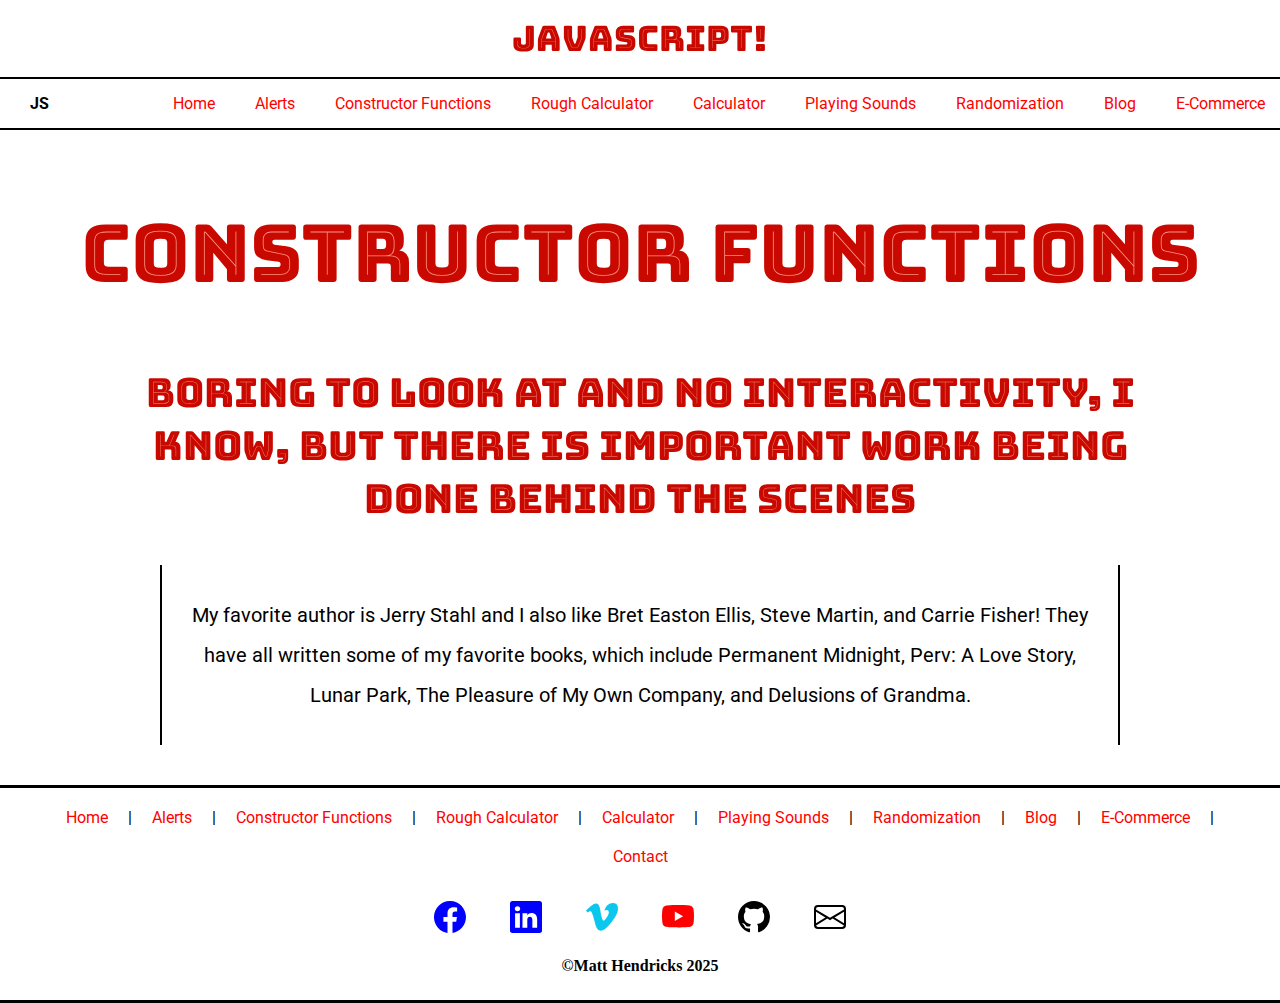
<file: public/constructorfunctions.html>
<!DOCTYPE html>
<html lang="en">

<head>
  <meta charset="UTF-8" />
  <meta name="viewport" content="width=device-width, initial-scale=1.0" />
  <title>Constructor FUNctions</title>
  <link rel="icon" href="../assets/images/favicon/favicon.ico" />
  <link rel="stylesheet" href="../styles/styles.css" />
</head>

<body>
   <!-- Header and Nav -->
    <section>
      <header id="header">
        <div class="burger">
          <button>
            <span class="span1"></span>
            <span class="span2"></span>
            <span class="span3"></span>
          </button>
        </div>
        <p id="paragraph">JavaScript!</p>
      </header>
      <nav>
        <div id="menu">
          <ul class="topnavlg">
            <li>
              <p class="start">JS</p>
            </li>
            <li class="end"><a href="../index.html">Home</a></li>
                       <li class="end">
              <a href="../public/alerts.html"
                >Alerts</a
              >
            </li>
            <li class="end">
              <a href="../public/constructorfunctions.html"
                >Constructor Functions</a
              >
            </li>
            <li class="end">
              <a href="../public/roughcalculator.html">Rough Calculator</a>
            </li>
            <li class="end">
              <a href="../public/calculator.html">Calculator</a>
            </li>
            <li class="end">
              <a href="../public/playingsounds.html">Playing Sounds</a>
            </li>
             <li class="end">
              <a href="../public/randomization.html">Randomization</a>
            </li>
              <li class="end">
              <a href="../public/blog.html">Blog</a>
            </li>
             <li class="end">
              <a href="../public/e-commerce.html">E-Commerce</a>
            </li>
          </ul>
        </div>
        <ul class="dropdownnav">
          <li><a href="../index.html">Home</a></li>
          <li><a href="../public/alerts.html">Alerts</a></li>
          <li><a href="../public/constructorfunctions.html">Constructor Functions</a></li>
          <li><a href="../public/roughcalculator.html">Rough Calculator</a></li>
          <li><a href="../public/calculator.html">Calculator</a></li>
          <li><a href="../public/playingsounds.html">Playing Sounds</a></li>
          <li><a href="../public/randomization.html">Randomization</a></li>
          <li><a href="../public/blog.html">Blog</a></li>
          <li><a href="../public/e-commerce.html">E-Commerce</a></li>
        </ul>
      </nav>
    </section>
  <section>
  <section>
    <main>
      <h1>Constructor FUNctions</h1>
      <h2>
        Boring to Look at and No Interactivity, I Know, but There is Important
        Work Being Done Behind the Scenes
      </h2>
      <p class="alertsParagraph" id="constructorParagraph"></p>
    </main>
  </section>
  <!--Footer-->
    <section>
      <footer>
        <ul>
          <li><a href="../index.html">Home</a></li>
          <p>|</p>
          <li><a href="../public/alerts.html">Alerts</a></li>
          <p>|</p>
          <li><a href="../public/constructorfunctions.html">Constructor Functions</a></li>
          <p>|</p>
          <li><a href="../public/roughcalculator.html">Rough Calculator</a></li>
          <p>|</p>
          <li><a href="../public/calculator.html">Calculator</a></li>
          <p>|</p>
          <li>
            <a href="../public/playingsounds.html">Playing Sounds</a>
          </li>
          <p>|</p>
          <li>
            <a href="../public/randomization.html">Randomization</a>
          </li>
          <p>|</p>
          <li><a href="../public/blog.html">Blog</a></li>
          <p>|</p>
          <li><a href="../public/e-commerce.html">E-Commerce</a></li>
            <p>|</p>
          <li><a href="../public/contact.html">Contact</a></li>
        </ul>
        <a href="https://www.facebook.com/opm.holder.5/"
          ><svg
            xmlns="http://www.w3.org/2000/svg"
            width="32"
            height="32"
            fill="currentColor"
            class="bi bi-facebook"
            viewBox="0 0 16 16"
          >
            <title>Facebook Logo</title>
            <path
              d="M16 8.049c0-4.446-3.582-8.05-8-8.05C3.58 0-.002 3.603-.002 8.05c0 4.017 2.926 7.347 6.75 7.951v-5.625h-2.03V8.05H6.75V6.275c0-2.017 1.195-3.131 3.022-3.131.876 0 1.791.157 1.791.157v1.98h-1.009c-.993 0-1.303.621-1.303 1.258v1.51h2.218l-.354 2.326H9.25V16c3.824-.604 6.75-3.934 6.75-7.951"
            /></svg
        ></a>
        <a href="https://www.linkedin.com/in/matt-hendricks-144800181"
          ><svg
            xmlns="http://www.w3.org/2000/svg"
            width="32"
            height="32"
            fill="currentColor"
            class="bi bi-linkedin"
            viewBox="0 0 16 16"
          >
            <title>Linkedin Logo</title>
            <path
              d="M0 1.146C0 .513.526 0 1.175 0h13.65C15.474 0 16 .513 16 1.146v13.708c0 .633-.526 1.146-1.175 1.146H1.175C.526 16 0 15.487 0 14.854zm4.943 12.248V6.169H2.542v7.225zm-1.2-8.212c.837 0 1.358-.554 1.358-1.248-.015-.709-.52-1.248-1.342-1.248S2.4 3.226 2.4 3.934c0 .694.521 1.248 1.327 1.248zm4.908 8.212V9.359c0-.216.016-.432.08-.586.173-.431.568-.878 1.232-.878.869 0 1.216.662 1.216 1.634v3.865h2.401V9.25c0-2.22-1.184-3.252-2.764-3.252-1.274 0-1.845.7-2.165 1.193v.025h-.016l.016-.025V6.169h-2.4c.03.678 0 7.225 0 7.225z"
            /></svg
        ></a>
        <a href="https://www.vimeo.com/user2657952"
          ><svg
            xmlns="http://www.w3.org/2000/svg"
            width="32"
            height="32"
            fill="currentColor"
            class="bi bi-vimeo"
            viewBox="0 0 16 16"
          >
            <title>Vimeo Logo</title>
            <path
              d="M15.992 4.204q-.106 2.334-3.262 6.393-3.263 4.243-5.522 4.243-1.4 0-2.367-2.583L3.55 7.523Q2.83 4.939 2.007 4.94q-.178.001-1.254.754L0 4.724a210 210 0 0 0 2.334-2.081q1.581-1.364 2.373-1.437 1.865-.185 2.298 2.553.466 2.952.646 3.666.54 2.447 1.186 2.445.5 0 1.508-1.587 1.006-1.587 1.077-2.415.144-1.37-1.077-1.37a3 3 0 0 0-1.185.261q1.183-3.86 4.508-3.756 2.466.075 2.324 3.2z"
            /></svg
        ></a>
        <a href="https://www.youtube.com/channel/UC9qNPOeOIgJRwZCG6O8PZsw"
          ><svg
            xmlns="http://www.w3.org/2000/svg"
            width="32"
            height="32"
            fill="currentColor"
            class="bi bi-youtube"
            viewBox="0 0 16 16"
          >
            <title>Youtube Logo</title>
            <path
              d="M8.051 1.999h.089c.822.003 4.987.033 6.11.335a2.01 2.01 0 0 1 1.415 1.42c.101.38.172.883.22 1.402l.01.104.022.26.008.104c.065.914.073 1.77.074 1.957v.075c-.001.194-.01 1.108-.082 2.06l-.008.105-.009.104c-.05.572-.124 1.14-.235 1.558a2.01 2.01 0 0 1-1.415 1.42c-1.16.312-5.569.334-6.18.335h-.142c-.309 0-1.587-.006-2.927-.052l-.17-.006-.087-.004-.171-.007-.171-.007c-1.11-.049-2.167-.128-2.654-.26a2.01 2.01 0 0 1-1.415-1.419c-.111-.417-.185-.986-.235-1.558L.09 9.82l-.008-.104A31 31 0 0 1 0 7.68v-.123c.002-.215.01-.958.064-1.778l.007-.103.003-.052.008-.104.022-.26.01-.104c.048-.519.119-1.023.22-1.402a2.01 2.01 0 0 1 1.415-1.42c.487-.13 1.544-.21 2.654-.26l.17-.007.172-.006.086-.003.171-.007A100 100 0 0 1 7.858 2zM6.4 5.209v4.818l4.157-2.408z"
            /></svg
        ></a>
        <a href="https://www.github.com/mrhen78"
          ><svg
            xmlns="http://www.w3.org/2000/svg"
            width="32"
            height="32"
            fill="currentColor"
            class="bi bi-github"
            viewBox="0 0 16 16"
          >
            <title>Github Logo</title>
            <path
              d="M8 0C3.58 0 0 3.58 0 8c0 3.54 2.29 6.53 5.47 7.59.4.07.55-.17.55-.38 0-.19-.01-.82-.01-1.49-2.01.37-2.53-.49-2.69-.94-.09-.23-.48-.94-.82-1.13-.28-.15-.68-.52-.01-.53.63-.01 1.08.58 1.23.82.72 1.21 1.87.87 2.33.66.07-.52.28-.87.51-1.07-1.78-.2-3.64-.89-3.64-3.95 0-.87.31-1.59.82-2.15-.08-.2-.36-1.02.08-2.12 0 0 .67-.21 2.2.82.64-.18 1.32-.27 2-.27s1.36.09 2 .27c1.53-1.04 2.2-.82 2.2-.82.44 1.1.16 1.92.08 2.12.51.56.82 1.27.82 2.15 0 3.07-1.87 3.75-3.65 3.95.29.25.54.73.54 1.48 0 1.07-.01 1.93-.01 2.2 0 .21.15.46.55.38A8.01 8.01 0 0 0 16 8c0-4.42-3.58-8-8-8"
            /></svg
        ></a>
        <a href="mailto:mhen1001@gmail.com"
          ><svg
            xmlns="http://www.w3.org/2000/svg"
            width="32"
            height="32"
            fill="currentColor"
            class="bi bi-envelope"
            viewBox="0 0 16 16"
          >
            <title>Email/envelope logo</title>
            <path
              d="M0 4a2 2 0 0 1 2-2h12a2 2 0 0 1 2 2v8a2 2 0 0 1-2 2H2a2 2 0 0 1-2-2zm2-1a1 1 0 0 0-1 1v.217l7 4.2 7-4.2V4a1 1 0 0 0-1-1zm13 2.383-4.708 2.825L15 11.105zm-.034 6.876-5.64-3.471L8 9.583l-1.326-.795-5.64 3.47A1 1 0 0 0 2 13h12a1 1 0 0 0 .966-.741M1 11.105l4.708-2.897L1 5.383z"
            /></svg
        ></a>
        <p>©Matt Hendricks 2025</p>
      </footer>
    </section>
  <script src="../scripts/scriptsheaderandfooter.js" charset="utf-8"></script>
  <script src="../scripts/scriptsconstructorfunctions.js" charset="utf-8"></script>
</body>

</html>
</file>
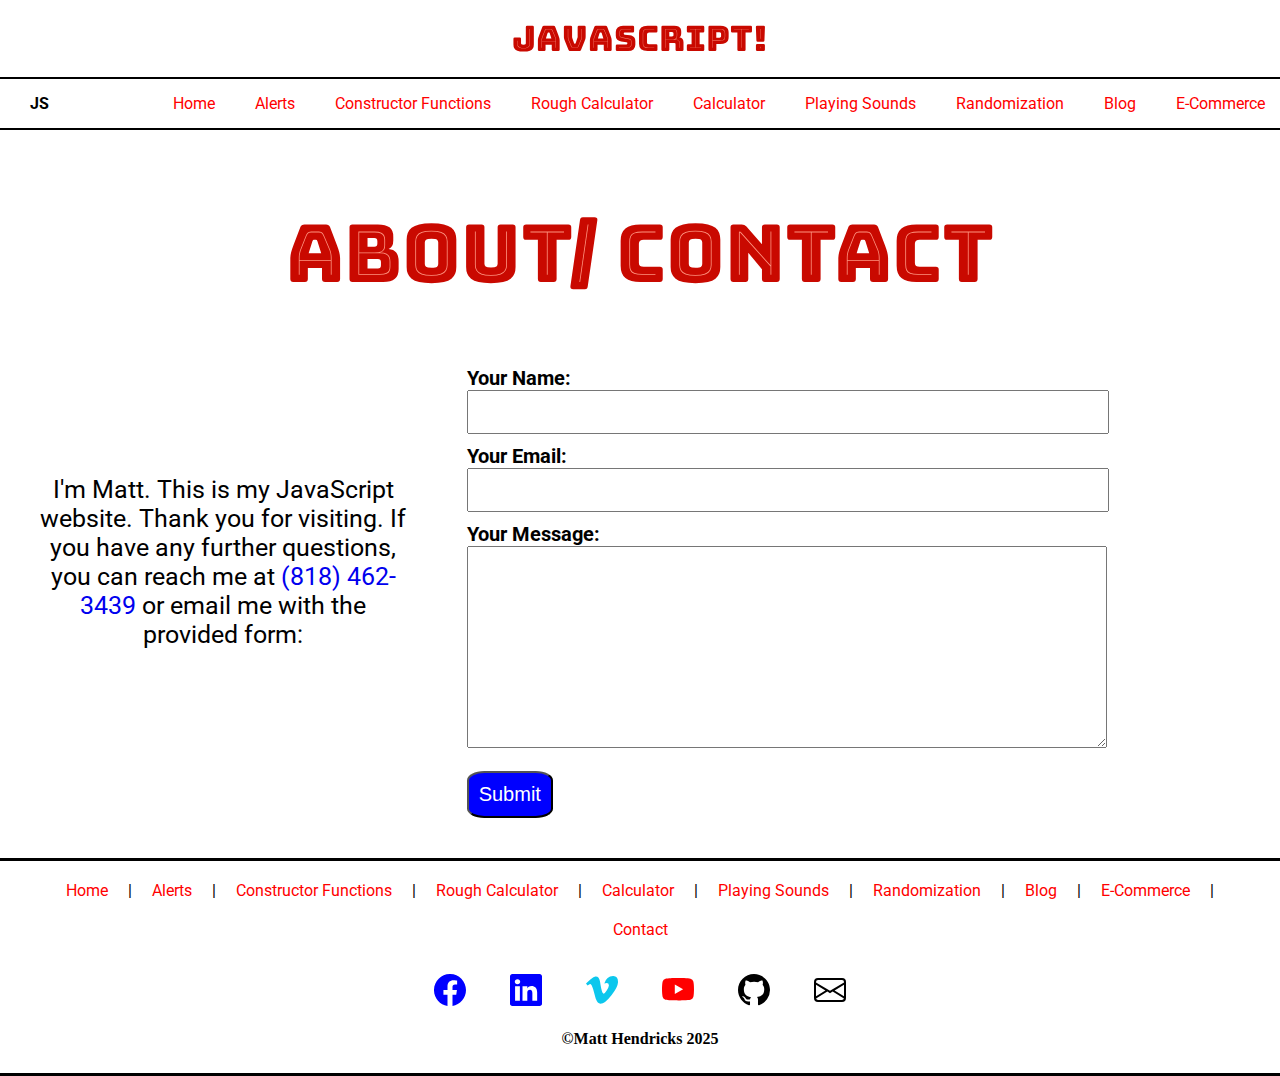
<file: public/contact.html>
<!DOCTYPE html>
<html lang="en">
  <head>
    <meta charset="UTF-8" />
    <meta name="viewport" content="width=device-width, initial-scale=1.0" />
    <title>Fun With JavaScript Contact Form</title>
    <link rel="icon" href="../assets/images/favicon/favicon.ico" />
    <link rel="stylesheet" href="../styles/styles.css" />
  </head>
  <body>
    <!-- Header and Nav -->
    <section>
      <header id="header">
        <div class="burger">
          <button>
            <span class="span1"></span>
            <span class="span2"></span>
            <span class="span3"></span>
          </button>
        </div>
        <p id="paragraph">JavaScript!</p>
      </header>
      <nav>
        <div id="menu">
          <ul class="topnavlg">
            <li>
              <p class="start">JS</p>
            </li>
            <li class="end"><a href="../index.html">Home</a></li>
                       <li class="end">
              <a href="../public/alerts.html"
                >Alerts</a
              >
            </li>
            <li class="end">
              <a href="../public/constructorfunctions.html"
                >Constructor Functions</a
              >
            </li>
            <li class="end">
              <a href="../public/roughcalculator.html">Rough Calculator</a>
            </li>
            <li class="end">
              <a href="../public/calculator.html">Calculator</a>
            </li>
            <li class="end">
              <a href="../public/playingsounds.html">Playing Sounds</a>
            </li>
             <li class="end">
              <a href="../public/randomization.html">Randomization</a>
            </li>
              <li class="end">
              <a href="../public/blog.html">Blog</a>
            </li>
             <li class="end">
              <a href="../public/e-commerce.html">E-Commerce</a>
            </li>
          </ul>
        </div>
        <ul class="dropdownnav">
          <li><a href="../index.html">Home</a></li>
          <li><a href="../public/alerts.html">Alerts</a></li>
          <li><a href="../public/constructorfunctions.html">Constructor Functions</a></li>
          <li><a href="../public/roughcalculator.html">Rough Calculator</a></li>
          <li><a href="../public/calculator.html">Calculator</a></li>
          <li><a href="../public/playingsounds.html">Playing Sounds</a></li>
          <li><a href="../public/randomization.html">Randomization</a></li>
          <li><a href="../public/blog.html">Blog</a></li>
          <li><a href="../public/e-commerce.html">E-Commerce</a></li>
        </ul>
      </nav>
    </section>
  <section>
    <section>
      <main>
        <h1 class="contacth1">About/ Contact</h1>
        <div class="contactsetup">
          <div class="contactflex">
            <p class="contactp">
              I'm Matt. This is my JavaScript website. Thank you for visiting.
              If you have any further questions, you can reach me at
              <a href="tel:8184623439">(818) 462-3439</a> or email me with the
              provided form:
            </p>
          </div>
          <div class="contactform">
            <form
              action="mailto:mhen1001@gmail.com"
              method="post"
              enctype="text/plain"
              class="contactform"
            >
              <p>
                <label class="contactLabel"
                  >Your Name: <br /><input class="contactInput" type="text" name="Your Name"
                /></label>
              </p>
              <p>
                <label class="contactLabel"
                  >Your Email: <br /><input class="contactInput" type="email" name="Your Email"
                /></label>
              </p>
              <p class="textarea">
                <label class="contactLabel"
                  >Your Message: <br /><textarea class="contactTextArea" name="Your Message"></textarea>
                </label>
              </p>
              <br />
              <button type="submit" value="Submit" class="generalButton" >Submit</button>
            </form>
          </div>
        </div>
      </main>
    </section>
     <!--Footer-->
    <section>
      <footer>
        <ul>
          <li><a href="../index.html">Home</a></li>
          <p>|</p>
          <li><a href="../public/alerts.html">Alerts</a></li>
          <p>|</p>
          <li><a href="../public/constructorfunctions.html">Constructor Functions</a></li>
          <p>|</p>
          <li><a href="../public/roughcalculator.html">Rough Calculator</a></li>
          <p>|</p>
          <li><a href="../public/calculator.html">Calculator</a></li>
          <p>|</p>
          <li>
            <a href="../public/playingsounds.html">Playing Sounds</a>
          </li>
          <p>|</p>
          <li>
            <a href="../public/randomization.html">Randomization</a>
          </li>
          <p>|</p>
          <li><a href="../public/blog.html">Blog</a></li>
          <p>|</p>
          <li><a href="../public/e-commerce.html">E-Commerce</a></li>
            <p>|</p>
          <li><a href="../public/contact.html">Contact</a></li>
        </ul>
        <a href="https://www.facebook.com/opm.holder.5/"
          ><svg
            xmlns="http://www.w3.org/2000/svg"
            width="32"
            height="32"
            fill="currentColor"
            class="bi bi-facebook"
            viewBox="0 0 16 16"
          >
            <title>Facebook Logo</title>
            <path
              d="M16 8.049c0-4.446-3.582-8.05-8-8.05C3.58 0-.002 3.603-.002 8.05c0 4.017 2.926 7.347 6.75 7.951v-5.625h-2.03V8.05H6.75V6.275c0-2.017 1.195-3.131 3.022-3.131.876 0 1.791.157 1.791.157v1.98h-1.009c-.993 0-1.303.621-1.303 1.258v1.51h2.218l-.354 2.326H9.25V16c3.824-.604 6.75-3.934 6.75-7.951"
            /></svg
        ></a>
        <a href="https://www.linkedin.com/in/matt-hendricks-144800181"
          ><svg
            xmlns="http://www.w3.org/2000/svg"
            width="32"
            height="32"
            fill="currentColor"
            class="bi bi-linkedin"
            viewBox="0 0 16 16"
          >
            <title>Linkedin Logo</title>
            <path
              d="M0 1.146C0 .513.526 0 1.175 0h13.65C15.474 0 16 .513 16 1.146v13.708c0 .633-.526 1.146-1.175 1.146H1.175C.526 16 0 15.487 0 14.854zm4.943 12.248V6.169H2.542v7.225zm-1.2-8.212c.837 0 1.358-.554 1.358-1.248-.015-.709-.52-1.248-1.342-1.248S2.4 3.226 2.4 3.934c0 .694.521 1.248 1.327 1.248zm4.908 8.212V9.359c0-.216.016-.432.08-.586.173-.431.568-.878 1.232-.878.869 0 1.216.662 1.216 1.634v3.865h2.401V9.25c0-2.22-1.184-3.252-2.764-3.252-1.274 0-1.845.7-2.165 1.193v.025h-.016l.016-.025V6.169h-2.4c.03.678 0 7.225 0 7.225z"
            /></svg
        ></a>
        <a href="https://www.vimeo.com/user2657952"
          ><svg
            xmlns="http://www.w3.org/2000/svg"
            width="32"
            height="32"
            fill="currentColor"
            class="bi bi-vimeo"
            viewBox="0 0 16 16"
          >
            <title>Vimeo Logo</title>
            <path
              d="M15.992 4.204q-.106 2.334-3.262 6.393-3.263 4.243-5.522 4.243-1.4 0-2.367-2.583L3.55 7.523Q2.83 4.939 2.007 4.94q-.178.001-1.254.754L0 4.724a210 210 0 0 0 2.334-2.081q1.581-1.364 2.373-1.437 1.865-.185 2.298 2.553.466 2.952.646 3.666.54 2.447 1.186 2.445.5 0 1.508-1.587 1.006-1.587 1.077-2.415.144-1.37-1.077-1.37a3 3 0 0 0-1.185.261q1.183-3.86 4.508-3.756 2.466.075 2.324 3.2z"
            /></svg
        ></a>
        <a href="https://www.youtube.com/channel/UC9qNPOeOIgJRwZCG6O8PZsw"
          ><svg
            xmlns="http://www.w3.org/2000/svg"
            width="32"
            height="32"
            fill="currentColor"
            class="bi bi-youtube"
            viewBox="0 0 16 16"
          >
            <title>Youtube Logo</title>
            <path
              d="M8.051 1.999h.089c.822.003 4.987.033 6.11.335a2.01 2.01 0 0 1 1.415 1.42c.101.38.172.883.22 1.402l.01.104.022.26.008.104c.065.914.073 1.77.074 1.957v.075c-.001.194-.01 1.108-.082 2.06l-.008.105-.009.104c-.05.572-.124 1.14-.235 1.558a2.01 2.01 0 0 1-1.415 1.42c-1.16.312-5.569.334-6.18.335h-.142c-.309 0-1.587-.006-2.927-.052l-.17-.006-.087-.004-.171-.007-.171-.007c-1.11-.049-2.167-.128-2.654-.26a2.01 2.01 0 0 1-1.415-1.419c-.111-.417-.185-.986-.235-1.558L.09 9.82l-.008-.104A31 31 0 0 1 0 7.68v-.123c.002-.215.01-.958.064-1.778l.007-.103.003-.052.008-.104.022-.26.01-.104c.048-.519.119-1.023.22-1.402a2.01 2.01 0 0 1 1.415-1.42c.487-.13 1.544-.21 2.654-.26l.17-.007.172-.006.086-.003.171-.007A100 100 0 0 1 7.858 2zM6.4 5.209v4.818l4.157-2.408z"
            /></svg
        ></a>
        <a href="https://www.github.com/mrhen78"
          ><svg
            xmlns="http://www.w3.org/2000/svg"
            width="32"
            height="32"
            fill="currentColor"
            class="bi bi-github"
            viewBox="0 0 16 16"
          >
            <title>Github Logo</title>
            <path
              d="M8 0C3.58 0 0 3.58 0 8c0 3.54 2.29 6.53 5.47 7.59.4.07.55-.17.55-.38 0-.19-.01-.82-.01-1.49-2.01.37-2.53-.49-2.69-.94-.09-.23-.48-.94-.82-1.13-.28-.15-.68-.52-.01-.53.63-.01 1.08.58 1.23.82.72 1.21 1.87.87 2.33.66.07-.52.28-.87.51-1.07-1.78-.2-3.64-.89-3.64-3.95 0-.87.31-1.59.82-2.15-.08-.2-.36-1.02.08-2.12 0 0 .67-.21 2.2.82.64-.18 1.32-.27 2-.27s1.36.09 2 .27c1.53-1.04 2.2-.82 2.2-.82.44 1.1.16 1.92.08 2.12.51.56.82 1.27.82 2.15 0 3.07-1.87 3.75-3.65 3.95.29.25.54.73.54 1.48 0 1.07-.01 1.93-.01 2.2 0 .21.15.46.55.38A8.01 8.01 0 0 0 16 8c0-4.42-3.58-8-8-8"
            /></svg
        ></a>
        <a href="mailto:mhen1001@gmail.com"
          ><svg
            xmlns="http://www.w3.org/2000/svg"
            width="32"
            height="32"
            fill="currentColor"
            class="bi bi-envelope"
            viewBox="0 0 16 16"
          >
            <title>Email/envelope logo</title>
            <path
              d="M0 4a2 2 0 0 1 2-2h12a2 2 0 0 1 2 2v8a2 2 0 0 1-2 2H2a2 2 0 0 1-2-2zm2-1a1 1 0 0 0-1 1v.217l7 4.2 7-4.2V4a1 1 0 0 0-1-1zm13 2.383-4.708 2.825L15 11.105zm-.034 6.876-5.64-3.471L8 9.583l-1.326-.795-5.64 3.47A1 1 0 0 0 2 13h12a1 1 0 0 0 .966-.741M1 11.105l4.708-2.897L1 5.383z"
            /></svg
        ></a>
        <p>©Matt Hendricks 2025</p>
      </footer>
    </section>
    <script src="../scripts/scriptsheaderandfooter.js" charset="utf-8"></script>
    <script src="../scripts/scriptsheaderandfooter.js" charset="utf-8"></script>
  </body>
</html>
</file>
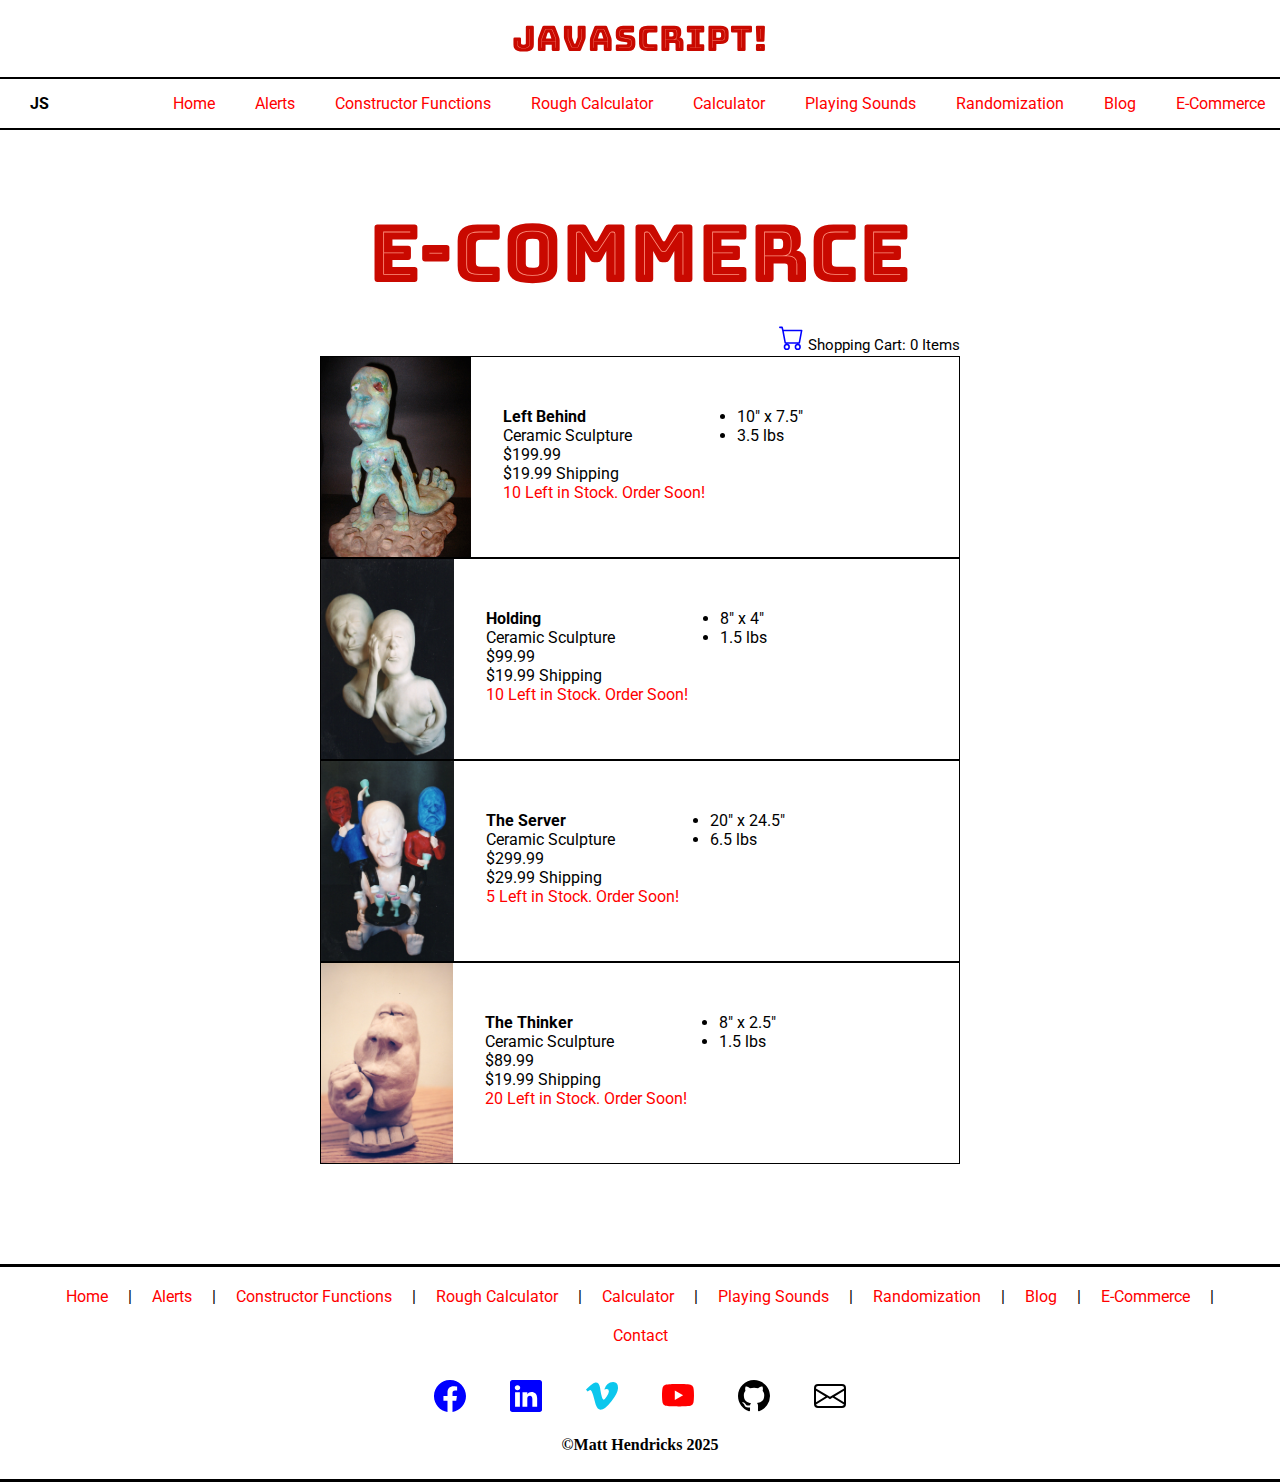
<file: public/e-commerce.html>
<!DOCTYPE html>
<html lang="en">

<head>
  <meta charset="UTF-8" />
  <meta name="viewport" content="width=device-width, initial-scale=1.0" />
  <title>Fun With JavaScript E-commerce</title>
  <link rel="icon" href="../assets/images/favicon/favicon.ico" />
  <link rel="stylesheet" href="../styles/styles.css" />
</head>

<body>
   <!-- Header and Nav -->
    <section>
      <header id="header">
        <div class="burger">
          <button>
            <span class="span1"></span>
            <span class="span2"></span>
            <span class="span3"></span>
          </button>
        </div>
        <p id="paragraph">JavaScript!</p>
      </header>
      <nav>
        <div id="menu">
          <ul class="topnavlg">
            <li>
              <p class="start">JS</p>
            </li>
            <li class="end"><a href="../index.html">Home</a></li>
                       <li class="end">
              <a href="../public/alerts.html"
                >Alerts</a
              >
            </li>
            <li class="end">
              <a href="../public/constructorfunctions.html"
                >Constructor Functions</a
              >
            </li>
            <li class="end">
              <a href="../public/roughcalculator.html">Rough Calculator</a>
            </li>
            <li class="end">
              <a href="../public/calculator.html">Calculator</a>
            </li>
            <li class="end">
              <a href="../public/playingsounds.html">Playing Sounds</a>
            </li>
             <li class="end">
              <a href="../public/randomization.html">Randomization</a>
            </li>
              <li class="end">
              <a href="../public/blog.html">Blog</a>
            </li>
             <li class="end">
              <a href="../public/e-commerce.html">E-Commerce</a>
            </li>
          </ul>
        </div>
        <ul class="dropdownnav">
          <li><a href="../index.html">Home</a></li>
          <li><a href="../public/alerts.html">Alerts</a></li>
          <li><a href="../public/constructorfunctions.html">Constructor Functions</a></li>
          <li><a href="../public/roughcalculator.html">Rough Calculator</a></li>
          <li><a href="../public/calculator.html">Calculator</a></li>
          <li><a href="../public/playingsounds.html">Playing Sounds</a></li>
          <li><a href="../public/randomization.html">Randomization</a></li>
          <li><a href="../public/blog.html">Blog</a></li>
          <li><a href="../public/e-commerce.html">E-Commerce</a></li>
        </ul>
      </nav>
    </section>
  <h1>E-commerce</h1>
  <div class="pageRelative">
    <div class="leftBehindContainer generalContainer fixedHeightContainer hide">
      <div class="closePageContainer">
        <a>
          <p class="closePage closeLeftBehindPage">X Close Page</p>
        </a>
      </div>
      <div id="leftBehindPage" class="generalPage">
        <img alt="sculpture of a green man with a large left hand" class="pageImage"
          src="../assets/images/leftBehind.jpg" />
        <div class="generalDescription leftBehindDescription">
          <p class="title">Left Behind--Ceramic Sculpture</p>
          <p>By Matt Hendricks</p>
          <p>$199.99</p>
          <p>$19.99 Shipping</p>
          <p>10" x 7.5"</p>
          <p>3.5 lbs</p>
          <p class="amount leftBehindStockPage">
            <span class="amountLeftLeftBehindPage">10</span> Left in Stock. Order Soon!
          </p>
          <a class="addToCartLeftBehind"> <svg xmlns="http://www.w3.org/2000/svg" class="shoppingCart"
              viewBox="0 0 16 16">
              <path
                d="M0 1.5A.5.5 0 0 1 .5 1H2a.5.5 0 0 1 .485.379L2.89 3H14.5a.5.5 0 0 1 .491.592l-1.5 8A.5.5 0 0 1 13 12H4a.5.5 0 0 1-.491-.408L2.01 3.607 1.61 2H.5a.5.5 0 0 1-.5-.5M3.102 4l1.313 7h8.17l1.313-7zM5 12a2 2 0 1 0 0 4 2 2 0 0 0 0-4m7 0a2 2 0 1 0 0 4 2 2 0 0 0 0-4m-7 1a1 1 0 1 1 0 2 1 1 0 0 1 0-2m7 0a1 1 0 1 1 0 2 1 1 0 0 1 0-2" />
            </svg> Add To Cart</a>
        </div>
      </div>
    </div>
  </div>
  <div class="pageRelative">
    <div class="holdingContainer generalContainer fixedHeightContainer hide">
      <div class="closePageContainer">
        <a>
          <p class="closePage closeHoldingPage">X Close Page</p>
        </a>
      </div>
      <div id="holdingPage" class="generalPage">
        <img alt="sculpture of a man holding a woman" class="pageImage" src="../assets/images/holding.jpg" />
        <div class="generalDescription holdingDescription">
          <p class="title">Holding--Ceramic Sculpture</p>
          <p>By Matt Hendricks</p>
          <p>$99.99</p>
          <p>$19.99 Shipping</p>
          <p>8" x 4"</p>
          <p>1.5 lbs</p>
          <p class="amount holdingStockPage">
            <span class="amountLeftHolding">10</span> Left in Stock. Order Soon!
          </p>
          <a class="addToCartHolding"> <svg xmlns="http://www.w3.org/2000/svg" class="shoppingCart" viewBox="0 0 16 16">
              <path
                d="M0 1.5A.5.5 0 0 1 .5 1H2a.5.5 0 0 1 .485.379L2.89 3H14.5a.5.5 0 0 1 .491.592l-1.5 8A.5.5 0 0 1 13 12H4a.5.5 0 0 1-.491-.408L2.01 3.607 1.61 2H.5a.5.5 0 0 1-.5-.5M3.102 4l1.313 7h8.17l1.313-7zM5 12a2 2 0 1 0 0 4 2 2 0 0 0 0-4m7 0a2 2 0 1 0 0 4 2 2 0 0 0 0-4m-7 1a1 1 0 1 1 0 2 1 1 0 0 1 0-2m7 0a1 1 0 1 1 0 2 1 1 0 0 1 0-2" />
            </svg> Add To Cart</a>
        </div>

      </div>
    </div>
  </div>




  <div class="pageRelative">
    <div class="serverContainer generalContainer fixedHeightContainer hide">

      <div class="closePageContainer">
        <a>
          <p class="closePage closeServerPage">X Close Page</p>
        </a>
      </div>
      <div id="serverPage" class="generalPage">


        <img alt="sculpture of a large man with smaller men sitting on his shoulders wearing theatre masks"
          class="pageImage" src="../assets/images/server.jpg" />
        <div class="generalDescription serverDescription">
          <p class="title">The Server--Ceramic Sculpture</p>
          <p>By Matt Hendricks</p>
          <p>$299.99</p>
          <p>$29.99 Shipping</p>
          <p>20" x 24.5"</p>
          <p>6.5 lbs</p>
          <p class="amount serverStockPage">
            <span class="amountLeftServer">5</span> Left in Stock. Order Soon!
          </p>
          <a class="addToCartServer"> <svg xmlns="http://www.w3.org/2000/svg" class="shoppingCart" viewBox="0 0 16 16">
              <path
                d="M0 1.5A.5.5 0 0 1 .5 1H2a.5.5 0 0 1 .485.379L2.89 3H14.5a.5.5 0 0 1 .491.592l-1.5 8A.5.5 0 0 1 13 12H4a.5.5 0 0 1-.491-.408L2.01 3.607 1.61 2H.5a.5.5 0 0 1-.5-.5M3.102 4l1.313 7h8.17l1.313-7zM5 12a2 2 0 1 0 0 4 2 2 0 0 0 0-4m7 0a2 2 0 1 0 0 4 2 2 0 0 0 0-4m-7 1a1 1 0 1 1 0 2 1 1 0 0 1 0-2m7 0a1 1 0 1 1 0 2 1 1 0 0 1 0-2" />
            </svg> Add To Cart</a>
        </div>

      </div>
    </div>
  </div>









  <div class="pageRelative">
    <div class="thinkerContainer generalContainer fixedHeightContainer hide">

      <div class="closePageContainer">
        <a>
          <p class="closePage closeThinkerPage">X Close Page</p>
        </a>
      </div>
      <div id="thinkerPage" class="generalPage">


        <img alt="sculpture of a head with its fist under its chin looking pensive" class="pageImage"
          src="../assets/images/thinker.jpg" />
        <div class="generalDescription thinkerDescription">
          <p class="title">The Thinker--Ceramic Sculpture</p>
          <p>By Matt Hendricks</p>
          <p>$89.99</p>
          <p>$19.99 Shipping</p>
          <p>8" x 2.5"</p>
          <p>1.5 lbs</p>
          <p class="amount thinkerStockPage">
            <span class="amountLeftThinker">20</span> Left in Stock. Order Soon!
          </p>
          <a class="addToCartThinker"> <svg xmlns="http://www.w3.org/2000/svg" class="shoppingCart" viewBox="0 0 16 16">
              <path
                d="M0 1.5A.5.5 0 0 1 .5 1H2a.5.5 0 0 1 .485.379L2.89 3H14.5a.5.5 0 0 1 .491.592l-1.5 8A.5.5 0 0 1 13 12H4a.5.5 0 0 1-.491-.408L2.01 3.607 1.61 2H.5a.5.5 0 0 1-.5-.5M3.102 4l1.313 7h8.17l1.313-7zM5 12a2 2 0 1 0 0 4 2 2 0 0 0 0-4m7 0a2 2 0 1 0 0 4 2 2 0 0 0 0-4m-7 1a1 1 0 1 1 0 2 1 1 0 0 1 0-2m7 0a1 1 0 1 1 0 2 1 1 0 0 1 0-2" />
            </svg> Add To Cart</a>
        </div>

      </div>
    </div>
  </div>



  <div class="pageRelative">
    <div  class="shoppingCartContainer generalContainer hide">
      <div id="shoppingCartPage">
        <div class="closePageContainer">
          <a>
            <p class="closePage closeShoppingCartPage">X Close Page</p>
          </a>
        </div>


        <h2 class="itemsPurchased">Items In Cart</h2>

        <div class="shoppingCartItems">


          <div class="cartItemsContainer"></div>
          <div class="dollars">
            <p>Items Before Shipping: <span class="dollarAmount">0.00</span></p>
            <p>Shipping: <span class="shippingAmount">0.00</span></p>
            <p>Tax: <span class="taxAmount">0.00</span></p>
            <p>Total: <span class="total">0.00</span></p>
            <a href="#checkoutPage" class="checkoutButton">Checkout</a>
            
          </div>
        </div>
      </div>

    </div>

  </div>

  <div class="pageRelative">
    <div class="checkoutContainer generalContainer  hide">
      <div id="checkoutPage">
        <div class="closePageContainer">
          <a>
            <p class="closePage closeCheckoutPage">X Close Page</p>
          </a>
        </div>


        <h2 class="itemsPurchased">Checkout</h2>

        <div class="checkoutItems">
          <p class="grandTotal">Please Pay Here!</p>

          <div class="checkoutFormContainer">
            <form action="mailto:mhen1001@gmail.com" method="post" enctype="text/plain" class="checkoutForm">
              <p>
                <label class="checkoutLabel">Name on Card: <br /><input class="checkoutInput" type="text"
                    name="Your Name" required /></label>
              </p>
              <p>
                <label class="checkoutLabel">Street Address: <br /><input class="checkoutInput" type="text"
                    name="Your Address" required /></label>
              </p>
              <p>
                <label class="checkoutLabel">State: <br /><input class="checkoutInput" type="text" name="Your State"
                    required />
                </label>

              </p>
              <p>
                <label class="checkoutLabel">City: <br /><input class="checkoutInput" type="text" name="Your City"
                    required />
                </label>

              </p>
              <p>
                <label class="checkoutLabel">Zip Code: <br /><input class="checkoutInput" type="text"
                    name="Your Zip Code" required />
                </label>
              </p>
              <p>
                <label class="checkoutLabel">Email: <br /><input class="checkoutInput" type="email" name="Your Email"
                    required />
                </label>
              </p>
              <p>
                <label class="checkoutLabel" for="my-dropdown">Choose Credit Card:</label>
                <select name="my-dropdown" id="my-dropdown" required>
                  <option value="option1">Visa</option>
                  <option value="option2">MasterCard</option>
                  <option value="option3">American Express</option>
                  <option value="option4">Discover</option>
                </select>
              </p>

              <p>
                <label class="checkoutLabel">Credit Card Number:</label> <br /><input class="checkoutInput" type="text"
                  name="Your Credit Card Number" required />
                </label>
              </p>
              <p>
                <br />
                <a href="#thankYouPage" class="submitPaymentButton checkoutButton">Pay Now</a>
            </form>
          </div>

        </div>

      </div>
    </div>
  </div>
  <div id="thankYouPage" class="thankYouContainer generalContainer fixedHeightContainer hide">
    <p class="thankYouParagraph"></p>
  </div>
  <div class="multipleItemContainer">
    <a href="#shoppingCartPage" class="pageButton shoppingCartButton">
      <svg xmlns="http://www.w3.org/2000/svg" class="shoppingCart" viewBox="0 0 16 16">
        <path
          d="M0 1.5A.5.5 0 0 1 .5 1H2a.5.5 0 0 1 .485.379L2.89 3H14.5a.5.5 0 0 1 .491.592l-1.5 8A.5.5 0 0 1 13 12H4a.5.5 0 0 1-.491-.408L2.01 3.607 1.61 2H.5a.5.5 0 0 1-.5-.5M3.102 4l1.313 7h8.17l1.313-7zM5 12a2 2 0 1 0 0 4 2 2 0 0 0 0-4m7 0a2 2 0 1 0 0 4 2 2 0 0 0 0-4m-7 1a1 1 0 1 1 0 2 1 1 0 0 1 0-2m7 0a1 1 0 1 1 0 2 1 1 0 0 1 0-2" />
      </svg>
      Shopping Cart: <span class="shoppingCartNumber">0</span> Items
    </a>
    <a href="#leftBehindPage" class="pageButton leftBehindButton">
      <div class="itemContainer">
        <img alt="scultpure of a green man with an overly large left hand" class="itemImage"
          src="../assets/images/leftBehind.jpg" />
        <div class="descriptionContainer">
          <p class="title">Left Behind</p>
          <p>Ceramic Sculpture</p>
          <p>$199.99</p>
          <p>$19.99 Shipping</p>
          <p class="amount leftBehindStockItems">
            <span class="amountLeftLeftBehindItems">10</span> Left in Stock. Order Soon!
          </p>
        </div>
        <div class="descriptionContainer">
          <ul>
            <li>10" x 7.5"</li>
            <li>3.5 lbs</li>
          </ul>
        </div>
      </div>
    </a>
    <a href="#holdingPage" class="pageButton holdingButton">
      <div class="itemContainer">
        <img alt="scultpure of a bald man holding a bald woman" class="itemImage" src="../assets/images/holding.jpg" />
        <div class="descriptionContainer">
          <p class="title">Holding</p>
          <p>Ceramic Sculpture</p>
          <p>$99.99</p>
          <p>$19.99 Shipping</p>
          <p class="amount holdingStockItems">
            <span class="amountLeftHolding">10</span> Left in Stock. Order Soon!
          </p>
        </div>
        <div class="descriptionContainer">
          <ul>
            <li>8" x 4"</li>
            <li>1.5 lbs</li>
          </ul>
        </div>
      </div>
    </a>
    <a href="#serverPage" class="pageButton serverButton">
      <div class="itemContainer">
        <img alt="scultpure of a large server with smaller men wearing theatre masks on his shoulder" class="itemImage"
          src="../assets/images/server.jpg" />
        <div class="descriptionContainer">
          <p class="title">The Server</p>
          <p>Ceramic Sculpture</p>
          <p>$299.99</p>
          <p>$29.99 Shipping</p>
          <p class="amount serverStockItems">
            <span class="amountLeftServer">5</span> Left in Stock. Order Soon!
          </p>
        </div>
        <div class="descriptionContainer">
          <ul>
            <li>20" x 24.5"</li>
            <li>6.5 lbs</li>
          </ul>
        </div>
      </div>
    </a>
    <a href="#thinkerPage" class="pageButton thinkerButton">
      <div class="itemContainer">
        <img alt="scultpure of a bald head with its hand under its chin looking pensive" class="itemImage"
          src="../assets/images/thinker.jpg" />
        <div class="descriptionContainer">
          <p class="title">The Thinker</p>
          <p>Ceramic Sculpture</p>
          <p>$89.99</p>
          <p>$19.99 Shipping</p>
          <p class="amount thinkerStockItems">
            <span class="amountLeftThinker">20</span> Left in Stock. Order Soon!
          </p>
        </div>
        <div class="descriptionContainer">
          <ul>
            <li>8" x 2.5"</li>
            <li>1.5 lbs</li>
          </ul>
        </div>
      </div>
    </a>
  </div>
   <!--Footer-->
    <section>
      <footer>
        <ul>
          <li><a href="../index.html">Home</a></li>
          <p>|</p>
          <li><a href="../public/alerts.html">Alerts</a></li>
          <p>|</p>
          <li><a href="../public/constructorfunctions.html">Constructor Functions</a></li>
          <p>|</p>
          <li><a href="../public/roughcalculator.html">Rough Calculator</a></li>
          <p>|</p>
          <li><a href="../public/calculator.html">Calculator</a></li>
          <p>|</p>
          <li>
            <a href="../public/playingsounds.html">Playing Sounds</a>
          </li>
          <p>|</p>
          <li>
            <a href="../public/randomization.html">Randomization</a>
          </li>
          <p>|</p>
          <li><a href="../public/blog.html">Blog</a></li>
          <p>|</p>
          <li><a href="../public/e-commerce.html">E-Commerce</a></li>
            <p>|</p>
          <li><a href="../public/contact.html">Contact</a></li>
        </ul>
        <a href="https://www.facebook.com/opm.holder.5/"
          ><svg
            xmlns="http://www.w3.org/2000/svg"
            width="32"
            height="32"
            fill="currentColor"
            class="bi bi-facebook"
            viewBox="0 0 16 16"
          >
            <title>Facebook Logo</title>
            <path
              d="M16 8.049c0-4.446-3.582-8.05-8-8.05C3.58 0-.002 3.603-.002 8.05c0 4.017 2.926 7.347 6.75 7.951v-5.625h-2.03V8.05H6.75V6.275c0-2.017 1.195-3.131 3.022-3.131.876 0 1.791.157 1.791.157v1.98h-1.009c-.993 0-1.303.621-1.303 1.258v1.51h2.218l-.354 2.326H9.25V16c3.824-.604 6.75-3.934 6.75-7.951"
            /></svg
        ></a>
        <a href="https://www.linkedin.com/in/matt-hendricks-144800181"
          ><svg
            xmlns="http://www.w3.org/2000/svg"
            width="32"
            height="32"
            fill="currentColor"
            class="bi bi-linkedin"
            viewBox="0 0 16 16"
          >
            <title>Linkedin Logo</title>
            <path
              d="M0 1.146C0 .513.526 0 1.175 0h13.65C15.474 0 16 .513 16 1.146v13.708c0 .633-.526 1.146-1.175 1.146H1.175C.526 16 0 15.487 0 14.854zm4.943 12.248V6.169H2.542v7.225zm-1.2-8.212c.837 0 1.358-.554 1.358-1.248-.015-.709-.52-1.248-1.342-1.248S2.4 3.226 2.4 3.934c0 .694.521 1.248 1.327 1.248zm4.908 8.212V9.359c0-.216.016-.432.08-.586.173-.431.568-.878 1.232-.878.869 0 1.216.662 1.216 1.634v3.865h2.401V9.25c0-2.22-1.184-3.252-2.764-3.252-1.274 0-1.845.7-2.165 1.193v.025h-.016l.016-.025V6.169h-2.4c.03.678 0 7.225 0 7.225z"
            /></svg
        ></a>
        <a href="https://www.vimeo.com/user2657952"
          ><svg
            xmlns="http://www.w3.org/2000/svg"
            width="32"
            height="32"
            fill="currentColor"
            class="bi bi-vimeo"
            viewBox="0 0 16 16"
          >
            <title>Vimeo Logo</title>
            <path
              d="M15.992 4.204q-.106 2.334-3.262 6.393-3.263 4.243-5.522 4.243-1.4 0-2.367-2.583L3.55 7.523Q2.83 4.939 2.007 4.94q-.178.001-1.254.754L0 4.724a210 210 0 0 0 2.334-2.081q1.581-1.364 2.373-1.437 1.865-.185 2.298 2.553.466 2.952.646 3.666.54 2.447 1.186 2.445.5 0 1.508-1.587 1.006-1.587 1.077-2.415.144-1.37-1.077-1.37a3 3 0 0 0-1.185.261q1.183-3.86 4.508-3.756 2.466.075 2.324 3.2z"
            /></svg
        ></a>
        <a href="https://www.youtube.com/channel/UC9qNPOeOIgJRwZCG6O8PZsw"
          ><svg
            xmlns="http://www.w3.org/2000/svg"
            width="32"
            height="32"
            fill="currentColor"
            class="bi bi-youtube"
            viewBox="0 0 16 16"
          >
            <title>Youtube Logo</title>
            <path
              d="M8.051 1.999h.089c.822.003 4.987.033 6.11.335a2.01 2.01 0 0 1 1.415 1.42c.101.38.172.883.22 1.402l.01.104.022.26.008.104c.065.914.073 1.77.074 1.957v.075c-.001.194-.01 1.108-.082 2.06l-.008.105-.009.104c-.05.572-.124 1.14-.235 1.558a2.01 2.01 0 0 1-1.415 1.42c-1.16.312-5.569.334-6.18.335h-.142c-.309 0-1.587-.006-2.927-.052l-.17-.006-.087-.004-.171-.007-.171-.007c-1.11-.049-2.167-.128-2.654-.26a2.01 2.01 0 0 1-1.415-1.419c-.111-.417-.185-.986-.235-1.558L.09 9.82l-.008-.104A31 31 0 0 1 0 7.68v-.123c.002-.215.01-.958.064-1.778l.007-.103.003-.052.008-.104.022-.26.01-.104c.048-.519.119-1.023.22-1.402a2.01 2.01 0 0 1 1.415-1.42c.487-.13 1.544-.21 2.654-.26l.17-.007.172-.006.086-.003.171-.007A100 100 0 0 1 7.858 2zM6.4 5.209v4.818l4.157-2.408z"
            /></svg
        ></a>
        <a href="https://www.github.com/mrhen78"
          ><svg
            xmlns="http://www.w3.org/2000/svg"
            width="32"
            height="32"
            fill="currentColor"
            class="bi bi-github"
            viewBox="0 0 16 16"
          >
            <title>Github Logo</title>
            <path
              d="M8 0C3.58 0 0 3.58 0 8c0 3.54 2.29 6.53 5.47 7.59.4.07.55-.17.55-.38 0-.19-.01-.82-.01-1.49-2.01.37-2.53-.49-2.69-.94-.09-.23-.48-.94-.82-1.13-.28-.15-.68-.52-.01-.53.63-.01 1.08.58 1.23.82.72 1.21 1.87.87 2.33.66.07-.52.28-.87.51-1.07-1.78-.2-3.64-.89-3.64-3.95 0-.87.31-1.59.82-2.15-.08-.2-.36-1.02.08-2.12 0 0 .67-.21 2.2.82.64-.18 1.32-.27 2-.27s1.36.09 2 .27c1.53-1.04 2.2-.82 2.2-.82.44 1.1.16 1.92.08 2.12.51.56.82 1.27.82 2.15 0 3.07-1.87 3.75-3.65 3.95.29.25.54.73.54 1.48 0 1.07-.01 1.93-.01 2.2 0 .21.15.46.55.38A8.01 8.01 0 0 0 16 8c0-4.42-3.58-8-8-8"
            /></svg
        ></a>
        <a href="mailto:mhen1001@gmail.com"
          ><svg
            xmlns="http://www.w3.org/2000/svg"
            width="32"
            height="32"
            fill="currentColor"
            class="bi bi-envelope"
            viewBox="0 0 16 16"
          >
            <title>Email/envelope logo</title>
            <path
              d="M0 4a2 2 0 0 1 2-2h12a2 2 0 0 1 2 2v8a2 2 0 0 1-2 2H2a2 2 0 0 1-2-2zm2-1a1 1 0 0 0-1 1v.217l7 4.2 7-4.2V4a1 1 0 0 0-1-1zm13 2.383-4.708 2.825L15 11.105zm-.034 6.876-5.64-3.471L8 9.583l-1.326-.795-5.64 3.47A1 1 0 0 0 2 13h12a1 1 0 0 0 .966-.741M1 11.105l4.708-2.897L1 5.383z"
            /></svg
        ></a>
        <p>©Matt Hendricks 2025</p>
      </footer>
    </section>
  <script src="../scripts/scriptse-commerce.js" charset="utf-8"></script>
  <script src="../scripts/scriptsheaderandfooter.js" charset="utf-8"></script>
</body>

</html>
</file>
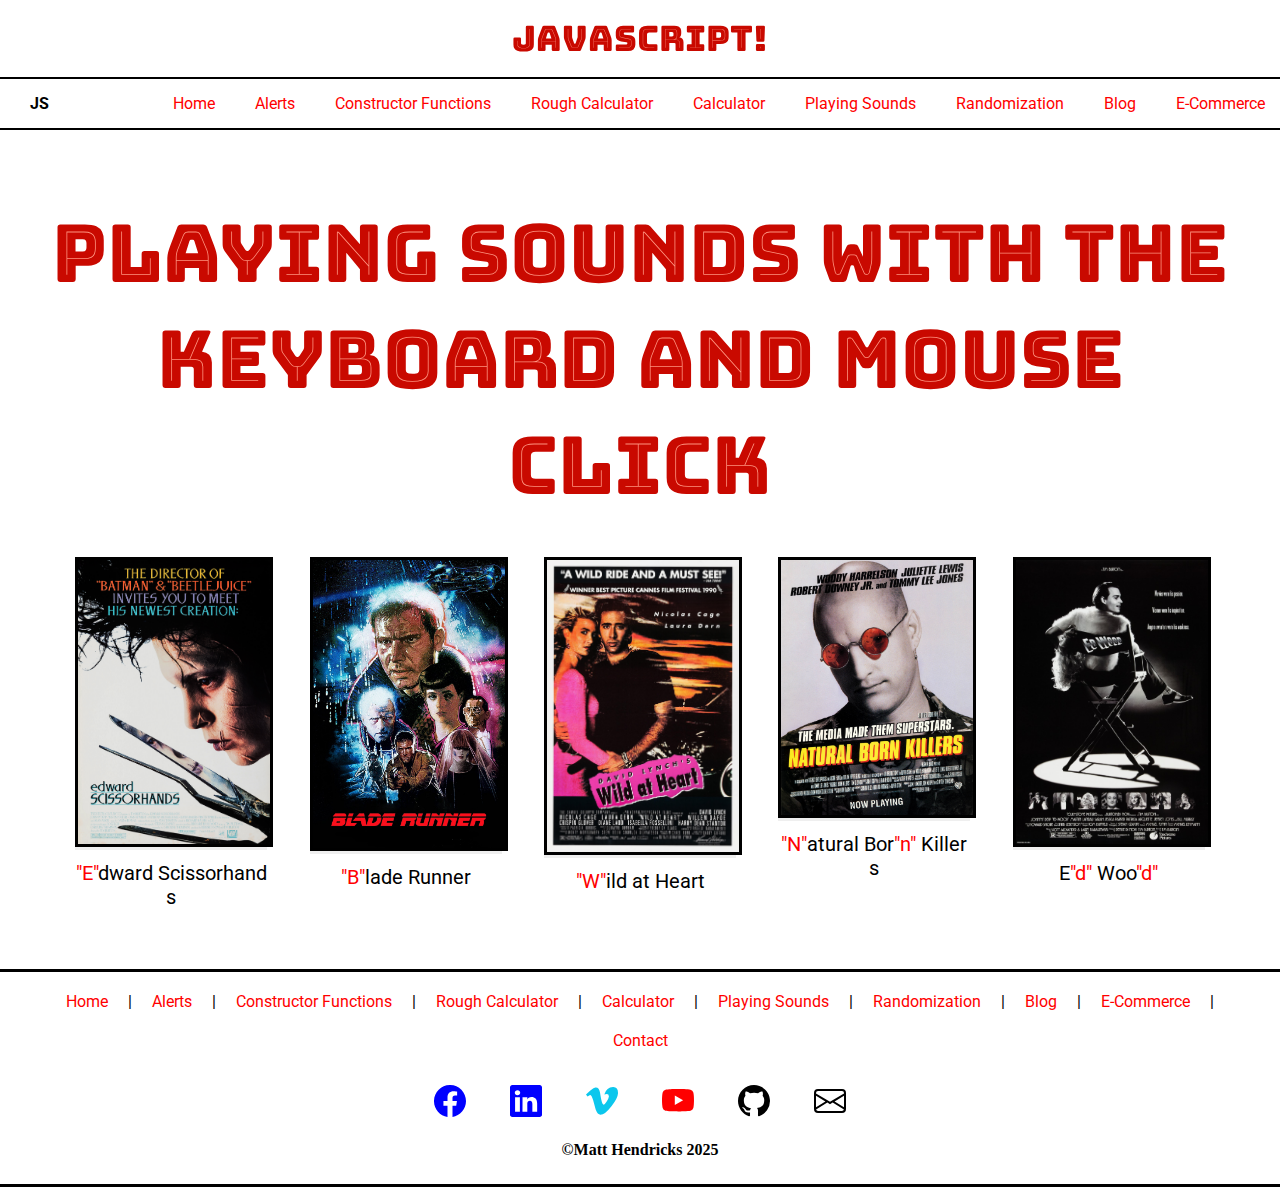
<file: public/playingsounds.html>
<!DOCTYPE html>
<html lang="en">

<head>
    <meta charset="UTF-8" />
    <meta name="viewport" content="width=device-width, initial-scale=1.0" />
    <title>Fun With JavaScript Playing Sounds</title>
    <link rel="icon" href="../assets/images/favicon/favicon.ico" />
    <link rel="stylesheet" href="../styles/styles.css" />
</head>

<body>
     <!-- Header and Nav -->
    <section>
      <header id="header">
        <div class="burger">
          <button>
            <span class="span1"></span>
            <span class="span2"></span>
            <span class="span3"></span>
          </button>
        </div>
        <p id="paragraph">JavaScript!</p>
      </header>
      <nav>
        <div id="menu">
          <ul class="topnavlg">
            <li>
              <p class="start">JS</p>
            </li>
            <li class="end"><a href="../index.html">Home</a></li>
                       <li class="end">
              <a href="../public/alerts.html"
                >Alerts</a
              >
            </li>
            <li class="end">
              <a href="../public/constructorfunctions.html"
                >Constructor Functions</a
              >
            </li>
            <li class="end">
              <a href="../public/roughcalculator.html">Rough Calculator</a>
            </li>
            <li class="end">
              <a href="../public/calculator.html">Calculator</a>
            </li>
            <li class="end">
              <a href="../public/playingsounds.html">Playing Sounds</a>
            </li>
             <li class="end">
              <a href="../public/randomization.html">Randomization</a>
            </li>
              <li class="end">
              <a href="../public/blog.html">Blog</a>
            </li>
             <li class="end">
              <a href="../public/e-commerce.html">E-Commerce</a>
            </li>
          </ul>
        </div>
        <ul class="dropdownnav">
          <li><a href="../index.html">Home</a></li>
          <li><a href="../public/alerts.html">Alerts</a></li>
          <li><a href="../public/constructorfunctions.html">Constructor Functions</a></li>
          <li><a href="../public/roughcalculator.html">Rough Calculator</a></li>
          <li><a href="../public/calculator.html">Calculator</a></li>
          <li><a href="../public/playingsounds.html">Playing Sounds</a></li>
          <li><a href="../public/randomization.html">Randomization</a></li>
          <li><a href="../public/blog.html">Blog</a></li>
          <li><a href="../public/e-commerce.html">E-Commerce</a></li>
        </ul>
      </nav>
    </section>
    <section>
        <main>
            <h1>Playing Sounds With the Keyboard and Mouse Click</h1>
            <div class="movieImages">
                <div class="moviePosterWrapping">
                    <button id="e" class="e moviePosterButton">
                        <img alt="Edward Scissorhands poster" class="moviePoster"
                            src="../assets/images/edwardscissorhands.jpg" />
                    </button>
                    <p><span>"E"</span>dward Scissorhands</p>
                </div>
                <div class="moviePosterWrapping">
                    <button id="b" class="b moviePosterButton">
                        <img alt="Blade Runner poster" class="moviePoster" src="../assets/images/bladerunner.jpg" />
                    </button>
                    <p><span>"B"</span>lade Runner</p>
                </div>
                <div class="moviePosterWrapping">
                    <button id="w" class="w moviePosterButton">
                        <img alt="Wild at Heart poster" class="moviePoster" src="../assets/images/wildatheart.jpg" />
                    </button>
                    <p><span>"W"</span>ild at Heart</p>
                </div>
                <div class="moviePosterWrapping">
                    <button id="n" class="n moviePosterButton">
                        <img alt="Natural Born Killers poster" class="moviePoster"
                            src="../assets/images/naturalbornkillers.jpg" />
                    </button>
                    <p><span>"N"</span>atural Bor<span>"n"</span> Killers</p>
                </div>
                <div class="moviePosterWrapping">
                    <button id="d" class="d moviePosterButton">
                        <img alt="Ed Wood poster" class="moviePoster" src="../assets/images/edwood.jpg" />
                    </button>
                    <p>E<span>"d"</span> Woo<span>"d"</span></p>
                </div>
            </div>
        </main>
    </section>
    <!--Footer-->
    <section>
      <footer>
        <ul>
          <li><a href="../index.html">Home</a></li>
          <p>|</p>
          <li><a href="../public/alerts.html">Alerts</a></li>
          <p>|</p>
          <li><a href="../public/constructorfunctions.html">Constructor Functions</a></li>
          <p>|</p>
          <li><a href="../public/roughcalculator.html">Rough Calculator</a></li>
          <p>|</p>
          <li><a href="../public/calculator.html">Calculator</a></li>
          <p>|</p>
          <li>
            <a href="../public/playingsounds.html">Playing Sounds</a>
          </li>
          <p>|</p>
          <li>
            <a href="../public/randomization.html">Randomization</a>
          </li>
          <p>|</p>
          <li><a href="../public/blog.html">Blog</a></li>
          <p>|</p>
          <li><a href="../public/e-commerce.html">E-Commerce</a></li>
            <p>|</p>
          <li><a href="../public/contact.html">Contact</a></li>
        </ul>
        <a href="https://www.facebook.com/opm.holder.5/"
          ><svg
            xmlns="http://www.w3.org/2000/svg"
            width="32"
            height="32"
            fill="currentColor"
            class="bi bi-facebook"
            viewBox="0 0 16 16"
          >
            <title>Facebook Logo</title>
            <path
              d="M16 8.049c0-4.446-3.582-8.05-8-8.05C3.58 0-.002 3.603-.002 8.05c0 4.017 2.926 7.347 6.75 7.951v-5.625h-2.03V8.05H6.75V6.275c0-2.017 1.195-3.131 3.022-3.131.876 0 1.791.157 1.791.157v1.98h-1.009c-.993 0-1.303.621-1.303 1.258v1.51h2.218l-.354 2.326H9.25V16c3.824-.604 6.75-3.934 6.75-7.951"
            /></svg
        ></a>
        <a href="https://www.linkedin.com/in/matt-hendricks-144800181"
          ><svg
            xmlns="http://www.w3.org/2000/svg"
            width="32"
            height="32"
            fill="currentColor"
            class="bi bi-linkedin"
            viewBox="0 0 16 16"
          >
            <title>Linkedin Logo</title>
            <path
              d="M0 1.146C0 .513.526 0 1.175 0h13.65C15.474 0 16 .513 16 1.146v13.708c0 .633-.526 1.146-1.175 1.146H1.175C.526 16 0 15.487 0 14.854zm4.943 12.248V6.169H2.542v7.225zm-1.2-8.212c.837 0 1.358-.554 1.358-1.248-.015-.709-.52-1.248-1.342-1.248S2.4 3.226 2.4 3.934c0 .694.521 1.248 1.327 1.248zm4.908 8.212V9.359c0-.216.016-.432.08-.586.173-.431.568-.878 1.232-.878.869 0 1.216.662 1.216 1.634v3.865h2.401V9.25c0-2.22-1.184-3.252-2.764-3.252-1.274 0-1.845.7-2.165 1.193v.025h-.016l.016-.025V6.169h-2.4c.03.678 0 7.225 0 7.225z"
            /></svg
        ></a>
        <a href="https://www.vimeo.com/user2657952"
          ><svg
            xmlns="http://www.w3.org/2000/svg"
            width="32"
            height="32"
            fill="currentColor"
            class="bi bi-vimeo"
            viewBox="0 0 16 16"
          >
            <title>Vimeo Logo</title>
            <path
              d="M15.992 4.204q-.106 2.334-3.262 6.393-3.263 4.243-5.522 4.243-1.4 0-2.367-2.583L3.55 7.523Q2.83 4.939 2.007 4.94q-.178.001-1.254.754L0 4.724a210 210 0 0 0 2.334-2.081q1.581-1.364 2.373-1.437 1.865-.185 2.298 2.553.466 2.952.646 3.666.54 2.447 1.186 2.445.5 0 1.508-1.587 1.006-1.587 1.077-2.415.144-1.37-1.077-1.37a3 3 0 0 0-1.185.261q1.183-3.86 4.508-3.756 2.466.075 2.324 3.2z"
            /></svg
        ></a>
        <a href="https://www.youtube.com/channel/UC9qNPOeOIgJRwZCG6O8PZsw"
          ><svg
            xmlns="http://www.w3.org/2000/svg"
            width="32"
            height="32"
            fill="currentColor"
            class="bi bi-youtube"
            viewBox="0 0 16 16"
          >
            <title>Youtube Logo</title>
            <path
              d="M8.051 1.999h.089c.822.003 4.987.033 6.11.335a2.01 2.01 0 0 1 1.415 1.42c.101.38.172.883.22 1.402l.01.104.022.26.008.104c.065.914.073 1.77.074 1.957v.075c-.001.194-.01 1.108-.082 2.06l-.008.105-.009.104c-.05.572-.124 1.14-.235 1.558a2.01 2.01 0 0 1-1.415 1.42c-1.16.312-5.569.334-6.18.335h-.142c-.309 0-1.587-.006-2.927-.052l-.17-.006-.087-.004-.171-.007-.171-.007c-1.11-.049-2.167-.128-2.654-.26a2.01 2.01 0 0 1-1.415-1.419c-.111-.417-.185-.986-.235-1.558L.09 9.82l-.008-.104A31 31 0 0 1 0 7.68v-.123c.002-.215.01-.958.064-1.778l.007-.103.003-.052.008-.104.022-.26.01-.104c.048-.519.119-1.023.22-1.402a2.01 2.01 0 0 1 1.415-1.42c.487-.13 1.544-.21 2.654-.26l.17-.007.172-.006.086-.003.171-.007A100 100 0 0 1 7.858 2zM6.4 5.209v4.818l4.157-2.408z"
            /></svg
        ></a>
        <a href="https://www.github.com/mrhen78"
          ><svg
            xmlns="http://www.w3.org/2000/svg"
            width="32"
            height="32"
            fill="currentColor"
            class="bi bi-github"
            viewBox="0 0 16 16"
          >
            <title>Github Logo</title>
            <path
              d="M8 0C3.58 0 0 3.58 0 8c0 3.54 2.29 6.53 5.47 7.59.4.07.55-.17.55-.38 0-.19-.01-.82-.01-1.49-2.01.37-2.53-.49-2.69-.94-.09-.23-.48-.94-.82-1.13-.28-.15-.68-.52-.01-.53.63-.01 1.08.58 1.23.82.72 1.21 1.87.87 2.33.66.07-.52.28-.87.51-1.07-1.78-.2-3.64-.89-3.64-3.95 0-.87.31-1.59.82-2.15-.08-.2-.36-1.02.08-2.12 0 0 .67-.21 2.2.82.64-.18 1.32-.27 2-.27s1.36.09 2 .27c1.53-1.04 2.2-.82 2.2-.82.44 1.1.16 1.92.08 2.12.51.56.82 1.27.82 2.15 0 3.07-1.87 3.75-3.65 3.95.29.25.54.73.54 1.48 0 1.07-.01 1.93-.01 2.2 0 .21.15.46.55.38A8.01 8.01 0 0 0 16 8c0-4.42-3.58-8-8-8"
            /></svg
        ></a>
        <a href="mailto:mhen1001@gmail.com"
          ><svg
            xmlns="http://www.w3.org/2000/svg"
            width="32"
            height="32"
            fill="currentColor"
            class="bi bi-envelope"
            viewBox="0 0 16 16"
          >
            <title>Email/envelope logo</title>
            <path
              d="M0 4a2 2 0 0 1 2-2h12a2 2 0 0 1 2 2v8a2 2 0 0 1-2 2H2a2 2 0 0 1-2-2zm2-1a1 1 0 0 0-1 1v.217l7 4.2 7-4.2V4a1 1 0 0 0-1-1zm13 2.383-4.708 2.825L15 11.105zm-.034 6.876-5.64-3.471L8 9.583l-1.326-.795-5.64 3.47A1 1 0 0 0 2 13h12a1 1 0 0 0 .966-.741M1 11.105l4.708-2.897L1 5.383z"
            /></svg
        ></a>
        <p>©Matt Hendricks 2025</p>
      </footer>
    </section>
    <script src="../scripts/scriptsheaderandfooter.js" charset="utf-8"></script>
    <script src="../scripts/scriptsplayingsounds.js" charset="utf-8"></script>
</body>

</html>
</file>
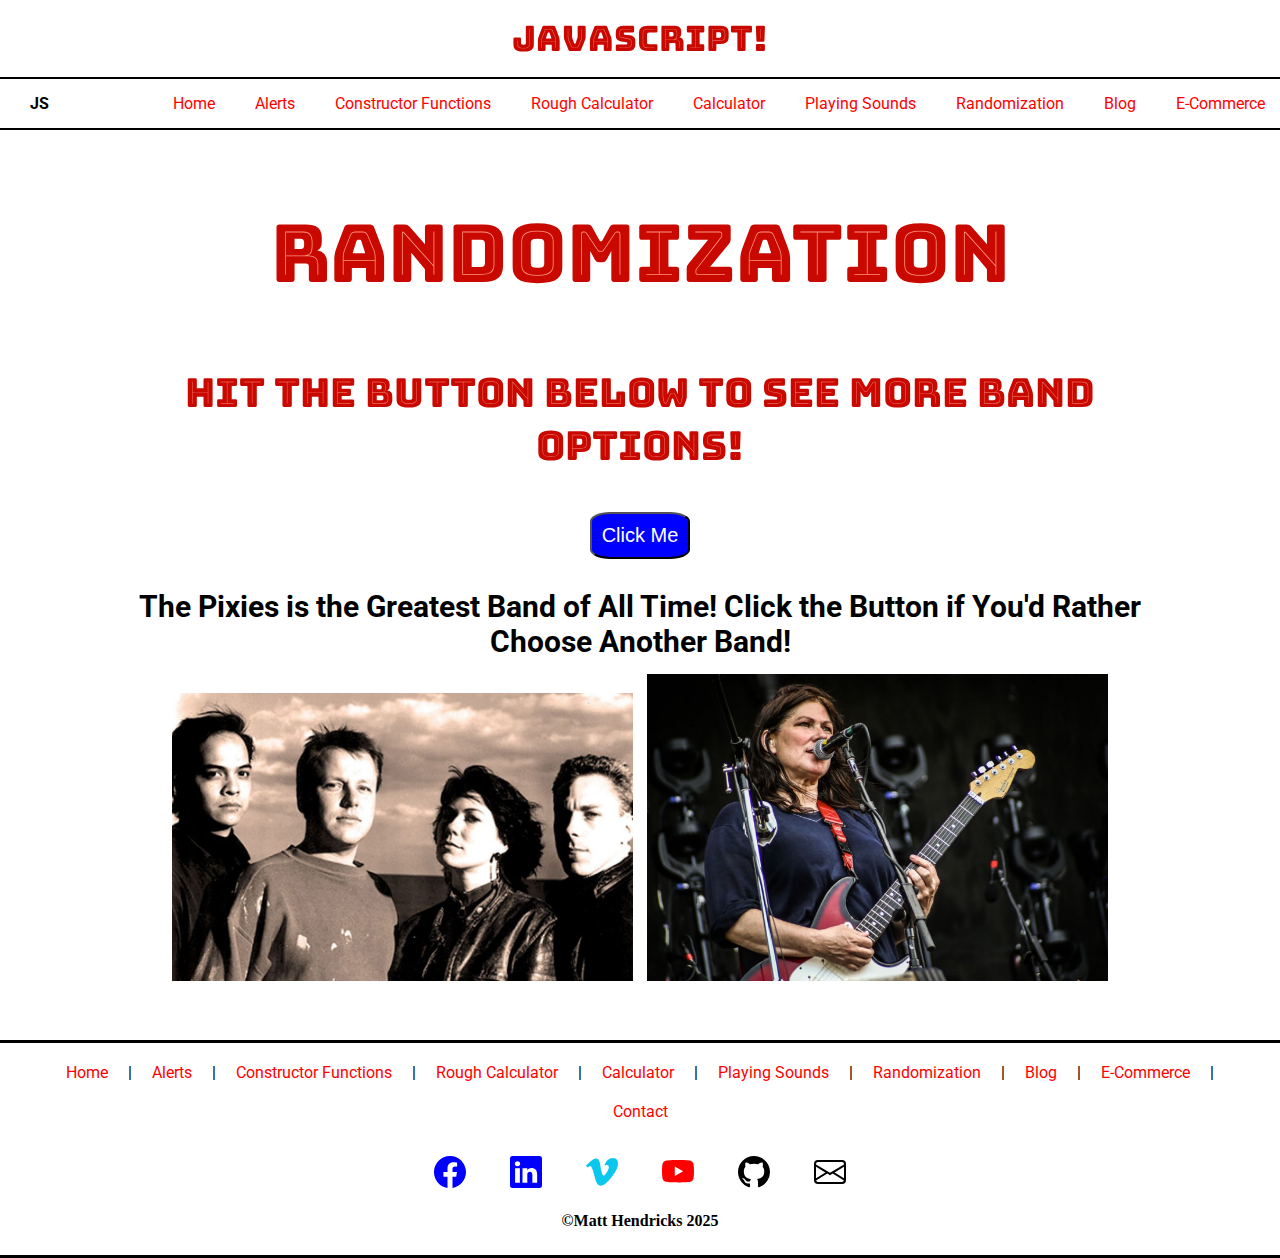
<file: public/randomization.html>
<!DOCTYPE html>
<html lang="en">

<head>
  <meta charset="UTF-8" />
  <meta name="viewport" content="width=device-width, initial-scale=1.0" />
  <title>Fun With JavaScript Randomization</title>
  <link rel="icon" href="../assets/images/favicon/favicon.ico" />
  <link rel="stylesheet" href="../styles/styles.css" />
</head>
<body>
   <!-- Header and Nav -->
    <section>
      <header id="header">
        <div class="burger">
          <button>
            <span class="span1"></span>
            <span class="span2"></span>
            <span class="span3"></span>
          </button>
        </div>
        <p id="paragraph">JavaScript!</p>
      </header>
      <nav>
        <div id="menu">
          <ul class="topnavlg">
            <li>
              <p class="start">JS</p>
            </li>
            <li class="end"><a href="../index.html">Home</a></li>
                       <li class="end">
              <a href="../public/alerts.html"
                >Alerts</a
              >
            </li>
            <li class="end">
              <a href="../public/constructorfunctions.html"
                >Constructor Functions</a
              >
            </li>
            <li class="end">
              <a href="../public/roughcalculator.html">Rough Calculator</a>
            </li>
            <li class="end">
              <a href="../public/calculator.html">Calculator</a>
            </li>
            <li class="end">
              <a href="../public/playingsounds.html">Playing Sounds</a>
            </li>
             <li class="end">
              <a href="../public/randomization.html">Randomization</a>
            </li>
              <li class="end">
              <a href="../public/blog.html">Blog</a>
            </li>
             <li class="end">
              <a href="../public/e-commerce.html">E-Commerce</a>
            </li>
          </ul>
        </div>
        <ul class="dropdownnav">
          <li><a href="../index.html">Home</a></li>
          <li><a href="../public/alerts.html">Alerts</a></li>
          <li><a href="../public/constructorfunctions.html">Constructor Functions</a></li>
          <li><a href="../public/roughcalculator.html">Rough Calculator</a></li>
          <li><a href="../public/calculator.html">Calculator</a></li>
          <li><a href="../public/playingsounds.html">Playing Sounds</a></li>
          <li><a href="../public/randomization.html">Randomization</a></li>
          <li><a href="../public/blog.html">Blog</a></li>
          <li><a href="../public/e-commerce.html">E-Commerce</a></li>
        </ul>
      </nav>
    </section>
<section>
  <main>
    <h1>Randomization</h1>
    <h2>
      Hit the Button Below to See More Band Options!
    </h2>
    <button class="generalButton" id="randomizationButton">Click Me</button>
    <div class="randomizationGeneralContainer" id="randomizationContainer1">
      <h3 id="randomizationHeadline">
        Nirvana is the Greatest Band of All Time! Click the Button if
        You'd Rather Choose Another Band!
      </h3>
      <img alt="Nirvana performing" class="actualRandomizationImage" src="../assets/images/nirvana1.jpg">
      <img alt="Nirvana performing" class="actualRandomizationImage" src="../assets/images/nirvana2.jpg">
    </div>
    <div class="randomizationGeneralContainer" id="randomizationContainer2">
      <h3 id="randomizationHeadline">
        The Pixies is the Greatest Band of All Time! Click the Button if
        You'd Rather Choose Another Band!
      </h3>
      <img alt="Pixies promo picture" class="actualRandomizationImage" src="../assets/images/pixies1.jpg">
      <img alt="Kim Deal peforming live" class="actualRandomizationImage" src="../assets/images/pixies2.jpg">
    </div>
    <div class="randomizationGeneralContainer" id="randomizationContainer3">
      <h3 id="randomizationHeadline">
        Nine Inch Nails is the Greatest Band of All Time! Click the Button if
        You'd Rather Choose Another Band!
      </h3>
      <img alt="Trent Reznor singing live" class="actualRandomizationImage" src="../assets/images/nin1.jpg">
      <img alt="Trent Reznor jumping and singing live" class="actualRandomizationImage" src="../assets/images/nin2.jpg">
    </div>
    <div class="randomizationGeneralContainer" id="randomizationContainer4">
      <h3 id="randomizationHeadline">
        Radiohead is the Greatest Band of All Time! Click the Button if
        You'd Rather Choose Another Band!
      </h3>
      <img alt="Radiohead promo picture" class="actualRandomizationImage" src="../assets/images/radiohead1.jpg">
      <img alt="Thom Yorke performing live" class="actualRandomizationImage" src="../assets/images/radiohead2.jpg">
    </div>
    <div class="randomizationGeneralContainer" id="randomizationContainer5">
      <h3 id="randomizationHeadline">
        U2 is the Greatest Band of All Time! Click the Button if
        You'd Rather Choose Another Band!
      </h3>
      <img alt="U2 promo picture" class="actualRandomizationImage" src="../assets/images/u21.jpg">
      <img alt="U2 peforming live" class="actualRandomizationImage" src="../assets/images/u22.jpg">
    </div>
    <div class="randomizationGeneralContainer" id="randomizationContainer6">
      <h3 id="randomizationHeadline">
        There is no Greatest Band of All Time! Art is Not a Competition! Click the Button if You Want a Different
        Answer!
      </h3>
    </div>
  </main>
</section>
 <!--Footer-->
    <section>
      <footer>
        <ul>
          <li><a href="../index.html">Home</a></li>
          <p>|</p>
          <li><a href="../public/alerts.html">Alerts</a></li>
          <p>|</p>
          <li><a href="../public/constructorfunctions.html">Constructor Functions</a></li>
          <p>|</p>
          <li><a href="../public/roughcalculator.html">Rough Calculator</a></li>
          <p>|</p>
          <li><a href="../public/calculator.html">Calculator</a></li>
          <p>|</p>
          <li>
            <a href="../public/playingsounds.html">Playing Sounds</a>
          </li>
          <p>|</p>
          <li>
            <a href="../public/randomization.html">Randomization</a>
          </li>
          <p>|</p>
          <li><a href="../public/blog.html">Blog</a></li>
          <p>|</p>
          <li><a href="../public/e-commerce.html">E-Commerce</a></li>
            <p>|</p>
          <li><a href="../public/contact.html">Contact</a></li>
        </ul>
        <a href="https://www.facebook.com/opm.holder.5/"
          ><svg
            xmlns="http://www.w3.org/2000/svg"
            width="32"
            height="32"
            fill="currentColor"
            class="bi bi-facebook"
            viewBox="0 0 16 16"
          >
            <title>Facebook Logo</title>
            <path
              d="M16 8.049c0-4.446-3.582-8.05-8-8.05C3.58 0-.002 3.603-.002 8.05c0 4.017 2.926 7.347 6.75 7.951v-5.625h-2.03V8.05H6.75V6.275c0-2.017 1.195-3.131 3.022-3.131.876 0 1.791.157 1.791.157v1.98h-1.009c-.993 0-1.303.621-1.303 1.258v1.51h2.218l-.354 2.326H9.25V16c3.824-.604 6.75-3.934 6.75-7.951"
            /></svg
        ></a>
        <a href="https://www.linkedin.com/in/matt-hendricks-144800181"
          ><svg
            xmlns="http://www.w3.org/2000/svg"
            width="32"
            height="32"
            fill="currentColor"
            class="bi bi-linkedin"
            viewBox="0 0 16 16"
          >
            <title>Linkedin Logo</title>
            <path
              d="M0 1.146C0 .513.526 0 1.175 0h13.65C15.474 0 16 .513 16 1.146v13.708c0 .633-.526 1.146-1.175 1.146H1.175C.526 16 0 15.487 0 14.854zm4.943 12.248V6.169H2.542v7.225zm-1.2-8.212c.837 0 1.358-.554 1.358-1.248-.015-.709-.52-1.248-1.342-1.248S2.4 3.226 2.4 3.934c0 .694.521 1.248 1.327 1.248zm4.908 8.212V9.359c0-.216.016-.432.08-.586.173-.431.568-.878 1.232-.878.869 0 1.216.662 1.216 1.634v3.865h2.401V9.25c0-2.22-1.184-3.252-2.764-3.252-1.274 0-1.845.7-2.165 1.193v.025h-.016l.016-.025V6.169h-2.4c.03.678 0 7.225 0 7.225z"
            /></svg
        ></a>
        <a href="https://www.vimeo.com/user2657952"
          ><svg
            xmlns="http://www.w3.org/2000/svg"
            width="32"
            height="32"
            fill="currentColor"
            class="bi bi-vimeo"
            viewBox="0 0 16 16"
          >
            <title>Vimeo Logo</title>
            <path
              d="M15.992 4.204q-.106 2.334-3.262 6.393-3.263 4.243-5.522 4.243-1.4 0-2.367-2.583L3.55 7.523Q2.83 4.939 2.007 4.94q-.178.001-1.254.754L0 4.724a210 210 0 0 0 2.334-2.081q1.581-1.364 2.373-1.437 1.865-.185 2.298 2.553.466 2.952.646 3.666.54 2.447 1.186 2.445.5 0 1.508-1.587 1.006-1.587 1.077-2.415.144-1.37-1.077-1.37a3 3 0 0 0-1.185.261q1.183-3.86 4.508-3.756 2.466.075 2.324 3.2z"
            /></svg
        ></a>
        <a href="https://www.youtube.com/channel/UC9qNPOeOIgJRwZCG6O8PZsw"
          ><svg
            xmlns="http://www.w3.org/2000/svg"
            width="32"
            height="32"
            fill="currentColor"
            class="bi bi-youtube"
            viewBox="0 0 16 16"
          >
            <title>Youtube Logo</title>
            <path
              d="M8.051 1.999h.089c.822.003 4.987.033 6.11.335a2.01 2.01 0 0 1 1.415 1.42c.101.38.172.883.22 1.402l.01.104.022.26.008.104c.065.914.073 1.77.074 1.957v.075c-.001.194-.01 1.108-.082 2.06l-.008.105-.009.104c-.05.572-.124 1.14-.235 1.558a2.01 2.01 0 0 1-1.415 1.42c-1.16.312-5.569.334-6.18.335h-.142c-.309 0-1.587-.006-2.927-.052l-.17-.006-.087-.004-.171-.007-.171-.007c-1.11-.049-2.167-.128-2.654-.26a2.01 2.01 0 0 1-1.415-1.419c-.111-.417-.185-.986-.235-1.558L.09 9.82l-.008-.104A31 31 0 0 1 0 7.68v-.123c.002-.215.01-.958.064-1.778l.007-.103.003-.052.008-.104.022-.26.01-.104c.048-.519.119-1.023.22-1.402a2.01 2.01 0 0 1 1.415-1.42c.487-.13 1.544-.21 2.654-.26l.17-.007.172-.006.086-.003.171-.007A100 100 0 0 1 7.858 2zM6.4 5.209v4.818l4.157-2.408z"
            /></svg
        ></a>
        <a href="https://www.github.com/mrhen78"
          ><svg
            xmlns="http://www.w3.org/2000/svg"
            width="32"
            height="32"
            fill="currentColor"
            class="bi bi-github"
            viewBox="0 0 16 16"
          >
            <title>Github Logo</title>
            <path
              d="M8 0C3.58 0 0 3.58 0 8c0 3.54 2.29 6.53 5.47 7.59.4.07.55-.17.55-.38 0-.19-.01-.82-.01-1.49-2.01.37-2.53-.49-2.69-.94-.09-.23-.48-.94-.82-1.13-.28-.15-.68-.52-.01-.53.63-.01 1.08.58 1.23.82.72 1.21 1.87.87 2.33.66.07-.52.28-.87.51-1.07-1.78-.2-3.64-.89-3.64-3.95 0-.87.31-1.59.82-2.15-.08-.2-.36-1.02.08-2.12 0 0 .67-.21 2.2.82.64-.18 1.32-.27 2-.27s1.36.09 2 .27c1.53-1.04 2.2-.82 2.2-.82.44 1.1.16 1.92.08 2.12.51.56.82 1.27.82 2.15 0 3.07-1.87 3.75-3.65 3.95.29.25.54.73.54 1.48 0 1.07-.01 1.93-.01 2.2 0 .21.15.46.55.38A8.01 8.01 0 0 0 16 8c0-4.42-3.58-8-8-8"
            /></svg
        ></a>
        <a href="mailto:mhen1001@gmail.com"
          ><svg
            xmlns="http://www.w3.org/2000/svg"
            width="32"
            height="32"
            fill="currentColor"
            class="bi bi-envelope"
            viewBox="0 0 16 16"
          >
            <title>Email/envelope logo</title>
            <path
              d="M0 4a2 2 0 0 1 2-2h12a2 2 0 0 1 2 2v8a2 2 0 0 1-2 2H2a2 2 0 0 1-2-2zm2-1a1 1 0 0 0-1 1v.217l7 4.2 7-4.2V4a1 1 0 0 0-1-1zm13 2.383-4.708 2.825L15 11.105zm-.034 6.876-5.64-3.471L8 9.583l-1.326-.795-5.64 3.47A1 1 0 0 0 2 13h12a1 1 0 0 0 .966-.741M1 11.105l4.708-2.897L1 5.383z"
            /></svg
        ></a>
        <p>©Matt Hendricks 2025</p>
      </footer>
    </section>
   <script src="../scripts/scriptsheaderandfooter.js" charset="utf-8"></script>
  <script src="../scripts/scriptsrandomization.js" charset="utf-8"></script>
</body>

</html>
</file>
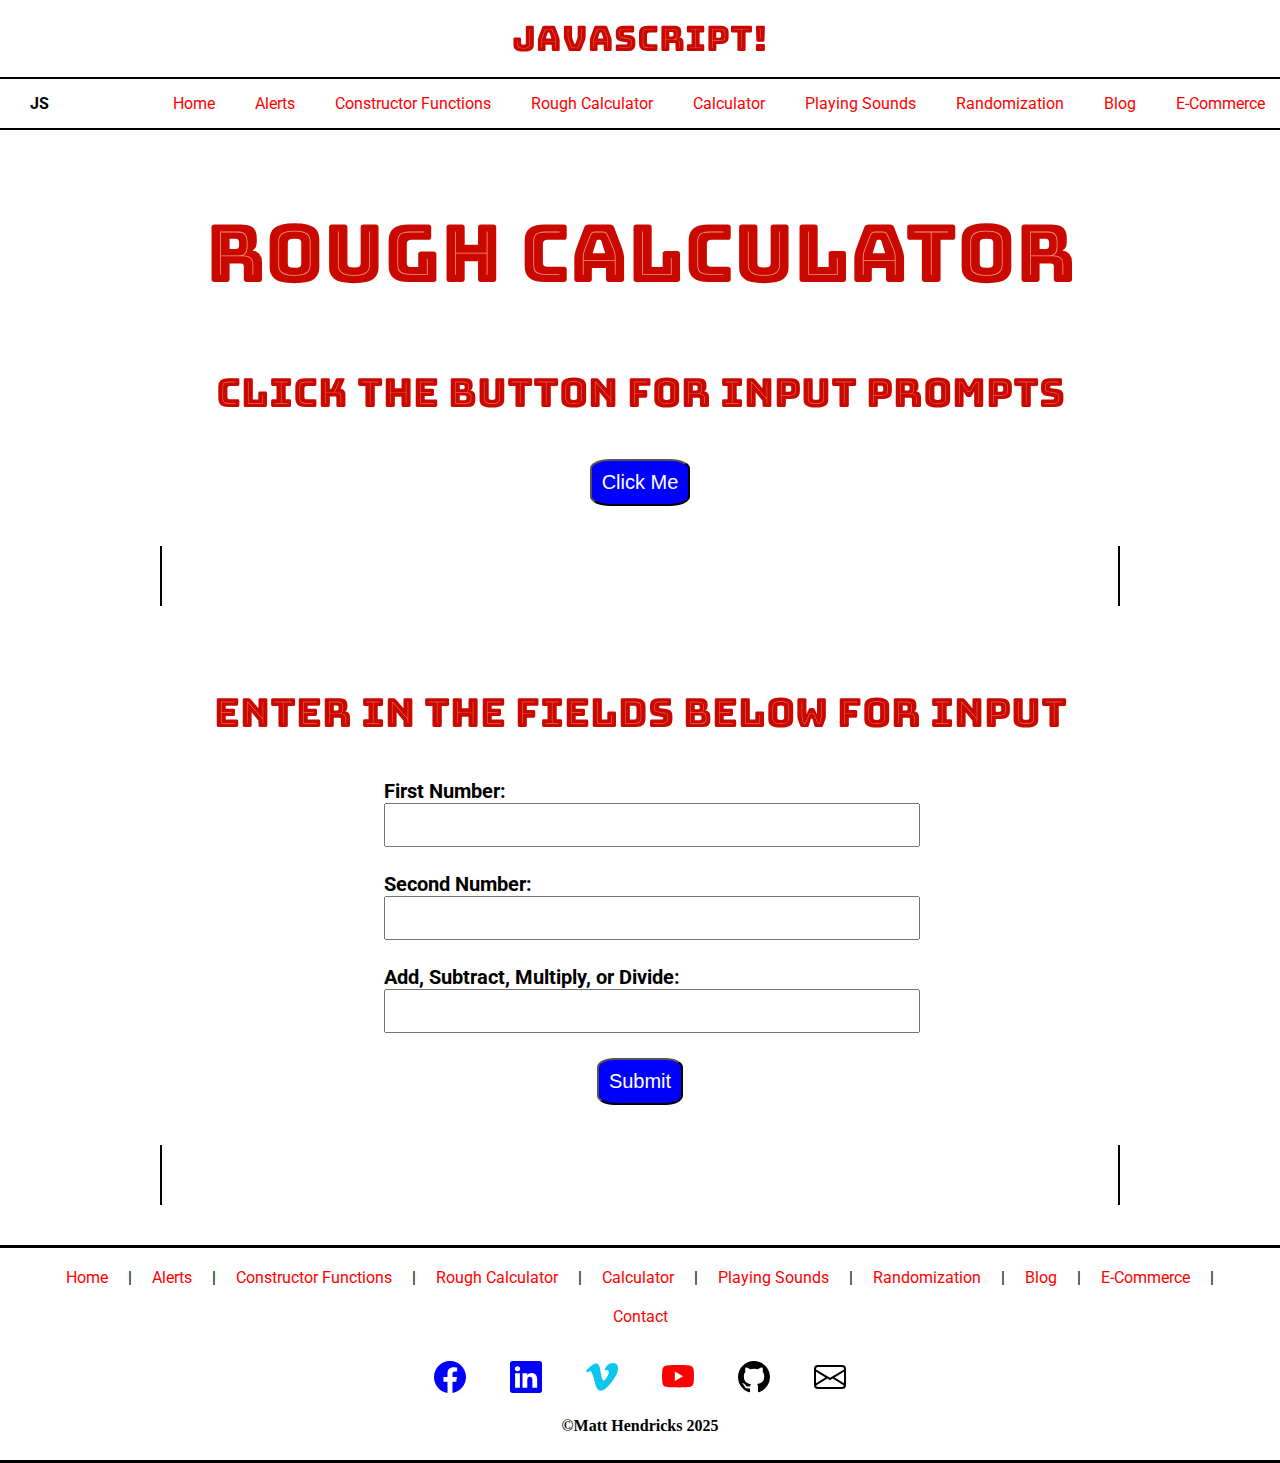
<file: public/roughcalculator.html>
<!DOCTYPE html>
<html lang="en">

<head>
  <meta charset="UTF-8" />
  <meta name="viewport" content="width=device-width, initial-scale=1.0" />
  <title>Fun With JavaScript Rough Calculator</title>
  <link rel="icon" href="../assets/images/favicon/favicon.ico" />
  <link rel="stylesheet" href="../styles/styles.css" />
</head>
<body>
   <!-- Header and Nav -->
    <section>
      <header id="header">
        <div class="burger">
          <button>
            <span class="span1"></span>
            <span class="span2"></span>
            <span class="span3"></span>
          </button>
        </div>
        <p id="paragraph">JavaScript!</p>
      </header>
      <nav>
        <div id="menu">
          <ul class="topnavlg">
            <li>
              <p class="start">JS</p>
            </li>
            <li class="end"><a href="../index.html">Home</a></li>
                       <li class="end">
              <a href="../public/alerts.html"
                >Alerts</a
              >
            </li>
            <li class="end">
              <a href="../public/constructorfunctions.html"
                >Constructor Functions</a
              >
            </li>
            <li class="end">
              <a href="../public/roughcalculator.html">Rough Calculator</a>
            </li>
            <li class="end">
              <a href="../public/calculator.html">Calculator</a>
            </li>
            <li class="end">
              <a href="../public/playingsounds.html">Playing Sounds</a>
            </li>
             <li class="end">
              <a href="../public/randomization.html">Randomization</a>
            </li>
              <li class="end">
              <a href="../public/blog.html">Blog</a>
            </li>
             <li class="end">
              <a href="../public/e-commerce.html">E-Commerce</a>
            </li>
          </ul>
        </div>
        <ul class="dropdownnav">
          <li><a href="../index.html">Home</a></li>
          <li><a href="../public/alerts.html">Alerts</a></li>
          <li><a href="../public/constructorfunctions.html">Constructor Functions</a></li>
          <li><a href="../public/roughcalculator.html">Rough Calculator</a></li>
          <li><a href="../public/calculator.html">Calculator</a></li>
          <li><a href="../public/playingsounds.html">Playing Sounds</a></li>
          <li><a href="../public/randomization.html">Randomization</a></li>
          <li><a href="../public/blog.html">Blog</a></li>
          <li><a href="../public/e-commerce.html">E-Commerce</a></li>
        </ul>
      </nav>
    </section>
<main>
  <section>
    <h1>Rough Calculator</h1>
    <h2>Click the Button for Input Prompts</h2>
    <button id="roughCalculatorButton" class="generalButton">Click Me</button>
    <p class="alertsParagraph" id="firstRoughCalculatorParagraph"></p>
  </section>
  <section>
    <h2>Enter in the Fields Below for Input</h2>
    <div class="threeInputWrapping">
      <p class="equationParagraphWrapping">
        <label class="equationLabel">First Number: <br /><input id="firstNumberInput" class="equationInput" type="text"
            name="First Number" /></label>
      </p>
      <p class="equationParagraphWrapping">
        <label class="equationLabel">Second Number: <br /><input id="secondNumberInput" class="equationInput"
            type="text" name="Second Number" /></label>
      </p>
      <p class="equationParagraphWrapping">
        <label class="equationLabel">Add, Subtract, Multiply, or Divide: <br /><input id="operatorInput"
            class="equationInput" type="text" name="Operator" /></label>
      </p>
      <button id="roughCalculatorSubmit" class="generalButton" type="submit">Submit</button>
    </div>
    <p id="secondRoughCalculatorParagraph" class="alertsParagraph"></p>
  </section>

</main>
<!--Footer-->
    <section>
      <footer>
        <ul>
          <li><a href="../index.html">Home</a></li>
          <p>|</p>
          <li><a href="../public/alerts.html">Alerts</a></li>
          <p>|</p>
          <li><a href="../public/constructorfunctions.html">Constructor Functions</a></li>
          <p>|</p>
          <li><a href="../public/roughcalculator.html">Rough Calculator</a></li>
          <p>|</p>
          <li><a href="../public/calculator.html">Calculator</a></li>
          <p>|</p>
          <li>
            <a href="../public/playingsounds.html">Playing Sounds</a>
          </li>
          <p>|</p>
          <li>
            <a href="../public/randomization.html">Randomization</a>
          </li>
          <p>|</p>
          <li><a href="../public/blog.html">Blog</a></li>
          <p>|</p>
          <li><a href="../public/e-commerce.html">E-Commerce</a></li>
            <p>|</p>
          <li><a href="../public/contact.html">Contact</a></li>
        </ul>
        <a href="https://www.facebook.com/opm.holder.5/"
          ><svg
            xmlns="http://www.w3.org/2000/svg"
            width="32"
            height="32"
            fill="currentColor"
            class="bi bi-facebook"
            viewBox="0 0 16 16"
          >
            <title>Facebook Logo</title>
            <path
              d="M16 8.049c0-4.446-3.582-8.05-8-8.05C3.58 0-.002 3.603-.002 8.05c0 4.017 2.926 7.347 6.75 7.951v-5.625h-2.03V8.05H6.75V6.275c0-2.017 1.195-3.131 3.022-3.131.876 0 1.791.157 1.791.157v1.98h-1.009c-.993 0-1.303.621-1.303 1.258v1.51h2.218l-.354 2.326H9.25V16c3.824-.604 6.75-3.934 6.75-7.951"
            /></svg
        ></a>
        <a href="https://www.linkedin.com/in/matt-hendricks-144800181"
          ><svg
            xmlns="http://www.w3.org/2000/svg"
            width="32"
            height="32"
            fill="currentColor"
            class="bi bi-linkedin"
            viewBox="0 0 16 16"
          >
            <title>Linkedin Logo</title>
            <path
              d="M0 1.146C0 .513.526 0 1.175 0h13.65C15.474 0 16 .513 16 1.146v13.708c0 .633-.526 1.146-1.175 1.146H1.175C.526 16 0 15.487 0 14.854zm4.943 12.248V6.169H2.542v7.225zm-1.2-8.212c.837 0 1.358-.554 1.358-1.248-.015-.709-.52-1.248-1.342-1.248S2.4 3.226 2.4 3.934c0 .694.521 1.248 1.327 1.248zm4.908 8.212V9.359c0-.216.016-.432.08-.586.173-.431.568-.878 1.232-.878.869 0 1.216.662 1.216 1.634v3.865h2.401V9.25c0-2.22-1.184-3.252-2.764-3.252-1.274 0-1.845.7-2.165 1.193v.025h-.016l.016-.025V6.169h-2.4c.03.678 0 7.225 0 7.225z"
            /></svg
        ></a>
        <a href="https://www.vimeo.com/user2657952"
          ><svg
            xmlns="http://www.w3.org/2000/svg"
            width="32"
            height="32"
            fill="currentColor"
            class="bi bi-vimeo"
            viewBox="0 0 16 16"
          >
            <title>Vimeo Logo</title>
            <path
              d="M15.992 4.204q-.106 2.334-3.262 6.393-3.263 4.243-5.522 4.243-1.4 0-2.367-2.583L3.55 7.523Q2.83 4.939 2.007 4.94q-.178.001-1.254.754L0 4.724a210 210 0 0 0 2.334-2.081q1.581-1.364 2.373-1.437 1.865-.185 2.298 2.553.466 2.952.646 3.666.54 2.447 1.186 2.445.5 0 1.508-1.587 1.006-1.587 1.077-2.415.144-1.37-1.077-1.37a3 3 0 0 0-1.185.261q1.183-3.86 4.508-3.756 2.466.075 2.324 3.2z"
            /></svg
        ></a>
        <a href="https://www.youtube.com/channel/UC9qNPOeOIgJRwZCG6O8PZsw"
          ><svg
            xmlns="http://www.w3.org/2000/svg"
            width="32"
            height="32"
            fill="currentColor"
            class="bi bi-youtube"
            viewBox="0 0 16 16"
          >
            <title>Youtube Logo</title>
            <path
              d="M8.051 1.999h.089c.822.003 4.987.033 6.11.335a2.01 2.01 0 0 1 1.415 1.42c.101.38.172.883.22 1.402l.01.104.022.26.008.104c.065.914.073 1.77.074 1.957v.075c-.001.194-.01 1.108-.082 2.06l-.008.105-.009.104c-.05.572-.124 1.14-.235 1.558a2.01 2.01 0 0 1-1.415 1.42c-1.16.312-5.569.334-6.18.335h-.142c-.309 0-1.587-.006-2.927-.052l-.17-.006-.087-.004-.171-.007-.171-.007c-1.11-.049-2.167-.128-2.654-.26a2.01 2.01 0 0 1-1.415-1.419c-.111-.417-.185-.986-.235-1.558L.09 9.82l-.008-.104A31 31 0 0 1 0 7.68v-.123c.002-.215.01-.958.064-1.778l.007-.103.003-.052.008-.104.022-.26.01-.104c.048-.519.119-1.023.22-1.402a2.01 2.01 0 0 1 1.415-1.42c.487-.13 1.544-.21 2.654-.26l.17-.007.172-.006.086-.003.171-.007A100 100 0 0 1 7.858 2zM6.4 5.209v4.818l4.157-2.408z"
            /></svg
        ></a>
        <a href="https://www.github.com/mrhen78"
          ><svg
            xmlns="http://www.w3.org/2000/svg"
            width="32"
            height="32"
            fill="currentColor"
            class="bi bi-github"
            viewBox="0 0 16 16"
          >
            <title>Github Logo</title>
            <path
              d="M8 0C3.58 0 0 3.58 0 8c0 3.54 2.29 6.53 5.47 7.59.4.07.55-.17.55-.38 0-.19-.01-.82-.01-1.49-2.01.37-2.53-.49-2.69-.94-.09-.23-.48-.94-.82-1.13-.28-.15-.68-.52-.01-.53.63-.01 1.08.58 1.23.82.72 1.21 1.87.87 2.33.66.07-.52.28-.87.51-1.07-1.78-.2-3.64-.89-3.64-3.95 0-.87.31-1.59.82-2.15-.08-.2-.36-1.02.08-2.12 0 0 .67-.21 2.2.82.64-.18 1.32-.27 2-.27s1.36.09 2 .27c1.53-1.04 2.2-.82 2.2-.82.44 1.1.16 1.92.08 2.12.51.56.82 1.27.82 2.15 0 3.07-1.87 3.75-3.65 3.95.29.25.54.73.54 1.48 0 1.07-.01 1.93-.01 2.2 0 .21.15.46.55.38A8.01 8.01 0 0 0 16 8c0-4.42-3.58-8-8-8"
            /></svg
        ></a>
        <a href="mailto:mhen1001@gmail.com"
          ><svg
            xmlns="http://www.w3.org/2000/svg"
            width="32"
            height="32"
            fill="currentColor"
            class="bi bi-envelope"
            viewBox="0 0 16 16"
          >
            <title>Email/envelope logo</title>
            <path
              d="M0 4a2 2 0 0 1 2-2h12a2 2 0 0 1 2 2v8a2 2 0 0 1-2 2H2a2 2 0 0 1-2-2zm2-1a1 1 0 0 0-1 1v.217l7 4.2 7-4.2V4a1 1 0 0 0-1-1zm13 2.383-4.708 2.825L15 11.105zm-.034 6.876-5.64-3.471L8 9.583l-1.326-.795-5.64 3.47A1 1 0 0 0 2 13h12a1 1 0 0 0 .966-.741M1 11.105l4.708-2.897L1 5.383z"
            /></svg
        ></a>
        <p>©Matt Hendricks 2025</p>
      </footer>
    </section>
  <script src="../scripts/scriptsheaderandfooter.js" charset="utf-8"></script>
  <script src="../scripts/scriptsroughcalculator.js" charset="utf-8"></script>
</body>

</html>
</file>
<file: styles/styles.css>
@import url("https://fonts.googleapis.com/css2?family=Bungee+Tint&display=swap");
@import url("https://fonts.googleapis.com/css2?family=Roboto:ital,wght@0,100;0,300;0,400;0,500;0,700;0,900;1,100;1,300;1,400;1,500;1,700;1,900&display=swap");

/*Common Across Site*/

* {
  margin: 0;
  padding: 0;
}

h1 {
  font-size: 80px;
  text-align: center;
  padding: 70px 30px 20px 30px;
  font-family: "Bungee Tint";
}

h2 {
  font-size: 40px;
  text-align: center;
  padding: 40px;
  font-family: "Bungee Tint";
  width: 80%;
  margin: auto;
}

@media (max-width: 900px) {
  h1 {
    font-size: 50px;
    padding-top: 120px;
  }
}

button:hover,
a:hover {
  cursor: pointer;
}

#bonusButton,
#randomizationButton,
#roughCalculatorButton,
#blogButton,
.unhideButton {
  display: block;
  margin: auto;
}

.generalButton {
  border-radius: 20%;
  padding: 10px;
  background-color: blue;
  color: white;
  font-size: 20px;
  margin-top: 0;
  transition: color 0.25s, box-shadow 0.25s, transform 0.25s;
}

.generalButton:hover {
  background-color: white;
  color: blue;
  box-shadow: 0 10px 10px -10px black;
  transform: translateY(-10px);
}

.alertsParagraph,
.mainParagraph {
  font-size: 20px;
  line-height: 40px;
  font-family: "Roboto";
  text-align: center;
  width: 70%;
  margin: 0 auto 40px auto;
  border-left: 2px solid black;
  border-right: 2px solid black;
  padding: 30px;
  word-wrap: break-word;
  white-space: pre-wrap;
}

textarea:focus,
input:focus:not(#resultBox) {
  outline: none;
  border-color: blue;
  box-shadow: 0 10px 10px -10px black;
}

/*Header Across Site*/

header {
  border-bottom: 2px solid black;
  background-color: white;
}

header p {
  padding: 15px;
  text-align: center;
  font-size: 35px;
  font-family: "Bungee Tint";
}

/*Large Screen Navbar Across Site*/

#menu {
  background-color: white;
}

.topnavlg {
  display: flex;
  flex-direction: row;
  border-bottom: 2px solid black;
  padding: 15px;
  font-family: "Roboto";
  gap: 40px;
  list-style-type: none;
  justify-content: flex-end;
}

#header, #menu {
  z-index: 100;
}

.stickynav {
  position: fixed;
  top: 0;
  right: 0;
  left: 0;
}

.start {
  margin-left: 30px;
  left: 0;
  text-align: left;
  position: absolute;
  font-weight: bold;
}

.end {
  justify-content: flex-end;
}

/*Large and Small Screen Navbar Links*/

nav ul li a {
  text-decoration: none;
  color: red;
}

nav ul li a:hover {
  color: black;
}

/*Dropdown Burger*/

.burger {
  display: none;
  width: 30px;
  margin-left: 30px;
  margin-top: 26px;
  left: 0;
  text-align: left;
  position: absolute;
}

.burger button span {
  width: 100%;
  height: 5px;
  background: #de3036;
  border-radius: 5px;
  left: 0;
  position: absolute;
}

.burger span:nth-child(1) {
  top: 0px;
}

.burger span:nth-child(2) {
  top: 10px;
}

.burger span:nth-child(3) {
  top: 20px;
}

.burgerMiddleAnimation1 {
  animation: burgerMiddleAnimation1 1.5s ease-in-out forwards,
    burgerMiddleFadeOut ease-in forwards 0.5s;
}

.burgerMiddleAnimation2 {
  animation: burgerMiddleAnimation2 0.2s ease-in-out forwards,
    burgerMiddleFadeIn ease-out forwards 1s;
}

@keyframes burgerMiddleAnimation1 {
  from {
    transform: translateX(0);
  }

  to {
    transform: translateX(-300px);
  }
}

@keyframes burgerMiddleAnimation2 {
  from {
    transform: translateX(-300px);
  }

  to {
    transform: translateX(0);
  }
}

@keyframes burgerMiddleFadeOut {
  0% {
    opacity: 1;
  }

  100% {
    opacity: 0;
  }
}

@keyframes burgerMiddleFadeIn {
  0% {
    opacity: 0;
  }

  100% {
    opacity: 1;
  }
}

.burgerTopAnimation1 {
  animation: burgerTopAnimation1 0.2s ease-in-out forwards;
}

.burgerTopAnimation2 {
  animation: burgerTopAnimation2 0.2s ease-in-out forwards;
}

@keyframes burgerTopAnimation1 {
  from {
    transform: rotate(0);
    top: 0;
  }

  to {
    transform: rotate(45deg);
    top: 10px;
  }
}

@keyframes burgerTopAnimation2 {
  from {
    transform: rotate(45deg);
    top: 10px;
  }

  to {
    transform: rotate(0);
    top: 0;
  }
}

.burgerBottomAnimation1 {
  animation: burgerBottomAnimation1 0.2s ease-in-out forwards;
}

.burgerBottomAnimation2 {
  animation: burgerBottomAnimation2 0.2s ease-in-out forwards;
}

@keyframes burgerBottomAnimation1 {
  from {
    transform: rotate(0);
    top: 0;
  }

  to {
    transform: rotate(-45deg);
    top: 10px;
  }
}

@keyframes burgerBottomAnimation2 {
  from {
    transform: rotate(-45deg);
    top: 0px;
  }

  to {
    transform: rotate(0);
    top: 20px;
  }
}

/*Navbar Dropdown*/

.dropdownnav {
  display: none;
}

.dropdownsm {
  display: flex block;
  flex-direction: column;
  position: fixed;
  top: 78px;
  gap: 30px;
  border-right: 2px solid black;
  border-bottom: 2px solid black;
  width: 200px;
  height: 100%;
  font-family: "Roboto";
  background-color: white;
  z-index: 1;
  padding: 30px;
  list-style-type: none;
  animation: navAnimation1 0.2s ease-in-out forwards;
}

.dropdownsm2 {
  display: flex block;
  flex-direction: column;
  position: fixed;
  top: 78px;
  gap: 30px;
  border-right: 2px solid black;
  border-bottom: 2px solid black;
  width: 200px;
  height: 100%;
  font-family: "Roboto";
  background-color: white;
  z-index: 1;
  padding: 30px;
  list-style-type: none;
  animation: navAnimation2 0.2s ease-in-out forwards;
}

@keyframes navAnimation1 {
  from {
    transform: translateX(-300px);
  }

  to {
    transform: translateX(0);
  }
}

@keyframes navAnimation2 {
  from {
    transform: translateX(0);
  }

  to {
    transform: translateX(-300px);
  }
}

.dropdownsm2 li,
.dropdownsm li {
  border-bottom: 1px solid grey;
  padding-bottom: 10px;
}

/*Responsive Nav and Header Code*/

@media (max-width: 1200px) {
  .topnavlg {
    display: none;
  }

  .burger {
    display: inline-block;
  }

  header {
    position: fixed;
    width: 100%;
    z-index: 1;
  }
}
@media (min-width: 1200px) {
  .dropdownsm {
    display: none;
  }
}
/*Footer Across Site*/

footer>ul {
  list-style-type: none;
  text-decoration: none;
  display: flex;
  gap: 20px;
  padding: 15px;
  flex-wrap: wrap;
  justify-content: center;
  font-family: "Roboto";
  padding-left: 50px;
  padding-right: 50px;
}

footer>ul>li>a {
  text-decoration: none;
  color: red;
}

footer>ul>li>a:hover {
  color: black;
}

footer>p {
  font-weight: bold;
  padding-bottom: 20px;
}

footer {
  text-align: center;
  padding-top: 5px;
  padding-bottom: 5px;
  border-top: 3px solid black;
  border-bottom: 3px solid black;
  background-color: white;
}

footer>a>svg {
  padding: 20px;
}

footer>a:nth-of-type(1) {
  color: blue;
}

footer>a:nth-of-type(2) {
  color: blue;
}

footer>a:nth-of-type(3) {
  color: rgb(12, 199, 237);
}

footer>a:nth-of-type(4) {
  color: red;
}

footer>a:nth-of-type(5) {
  color: black;
}

footer>a:nth-of-type(6) {
  color: black;
}

@media (max-width: 600px) {
  footer>ul {
    flex-direction: column;
    flex-wrap: wrap;
    text-align: left;
    padding-left: 30px;
    padding-right: 0;
  }

  footer>ul>p {
    display: none;
  }

  footer>ul>li {
    border-bottom: 1px solid grey;
    padding-bottom: 10px;
    width: 200px;
  }
}

/*Home Page Main*/

#centerhomepage p {
  font-size: 80px;
  font-family: "Bungee Tint";
}

#centerhomepage {
  text-align: center;
  flex-direction: column;
  display: flex;
  justify-content: center;
  align-items: center;
  height: 100vh;
}

.word1 {
  animation: moveText 0.5s linear;
  position: relative;
  z-index: -1;
}

@keyframes moveText {
  from {
    transform: translateY(-1500px);
  }

  to {
    transform: translateY(0);
  }
}

.word2 {
  animation: moveText2 1s linear;
}

@keyframes moveText2 {
  from {
    transform: translateX(-2000px);
  }

  to {
    transform: translateX(0);
  }
}

.word3 {
  animation: moveText3 1.5s linear;
  position: relative;
  z-index: -1;
}

@keyframes moveText3 {
  from {
    transform: translateY(2500px);
  }

  to {
    transform: translateY(0);
  }
}

@media (max-width: 725px) {
  #centerhomepage p {
    font-size: 50px;
  }
}

/*Rough Calculator*/

.equationLabel {
  font-weight: bold;
  font-size: 20px;
  font-family: "Roboto";
}

#roughCalculatorButton,
#roughCalculatorSubmit {
  margin-bottom: 40px;
}

.equationInput {
  width: 100%;
  height: 20px;
  padding: 10px;
  font-family: "Roboto";
  font-size: 20px;
}

.equationParagraphWrapping {
  margin-bottom: 25px;
  width: 40%;
}

.threeInputWrapping {
  display: flex;
  align-items: center;
  flex-direction: column;
}

/*Calculator*/

.calculatorGrid {
  display: grid;
  grid-template-rows: 1fr 1fr 1fr 1fr 1fr 1fr 1fr;
  grid-template-columns: 1fr 1fr 1fr 1fr;
  width: 200px;
  gap: 10px;
  top: 30px;
  margin: 50px auto 50px auto;
  font-size: 30px;
  font-family: "Roboto";
  text-align: center;
  background-color: grey;
  padding: 30px;
  border: 5px solid black;
  border-radius: 15%;
}

.calculatorButton {
  font-size: 30px;
}

.calculatorGrid>*:not(#resultBox):hover {
  filter: brightness(1.5);
  color: rgb(247, 238, 190);
  background-color: rgb(45, 45, 45);
}

#resultBox {
  grid-column: span 4;
  background-color: white;
  font-size: 25px;
  padding-left: 3px;
}

#equalsButton {
  grid-column: span 4;
  font-size: 30px;
}

#clearButton {
  grid-column: span 2;
  font-size: 30px;
}

.calculatorGrid>* {
  border: 1px solid black;
  gap: 10px;
}

.calculatorGrid>*:not(#resultBox) {
  color: white;
  background-color: black;
  border-radius: 15%;
}

#result {
  width: 100%;
  height: 100%;
}

.calculatorButton:active {
  box-shadow: 0 3px 4px 0 #dbedf3;
  opacity: 0.5;
  background-color: red !important;
}

/*Randomization*/

.randomizationGeneralContainer {
  width: 80%;
  margin: auto auto 50px auto;
  text-align: center;
  display: none;
}

.randomizationGeneralContainerDisplayOn {
  display: block;
}

.actualRandomizationImage {
  margin: 5px;
  width: 45%;
}

#randomizationHeadline {
  font-size: 30px;
  font-family: "Roboto";
  margin: 30px auto 10px auto;
}

/*Playing Sounds*/

.movieImages {
  text-align: center;
  margin: 0 auto 40px auto;
}

.moviePoster {
  width: 100%;
  height: 100%;
  border: 3px solid black;
}

.moviePosterWrapping>button {
  border: none;
  border-style: none;
}

.moviePosterWrapping>button>img {
  transition: box-shadow 0.25s, transform 0.25s;
}

.moviePosterWrapping>button>img:hover {
  filter: brightness(1.5);
  opacity: 0.75;
  box-shadow: 5px 10px 15px 5px black;
  transform: translateY(-10px);
}

.moviePosterWrapping {
  text-align: center;
  display: inline-block;
  margin: auto;
  width: 15%;
  padding: 1.5%;
  vertical-align: top;
}

.moviePosterWrapping>p {
  font-size: 20px;
  font-family: "Roboto";
  display: inline-block;
  text-align: center;
  padding-top: 10px;
  word-break: break-all;
}

.moviePosterWrapping>p>span {
  color: red;
}

.moviePosterAnimation {
  opacity: 0.25;
  background-color: red;
}

/*Blog*/

.blogTextArea {
  height: 250px;
  width: 50%;
  margin: 0 auto;
  display: block;
  padding: 10px;
  font-family: "Roboto";
  font-size: 20px;
  line-height: 30px;
  border: 5px solid black;
}

.wordCountContainer {
  position: relative;
  width: 50%;
  display: block;
  margin: auto;
}

.wordCount {
  position: absolute;
  left: 0;
  top: 15px;
  font-size: 20px;
  color: red;
}

#blogButton {
  margin: 50px auto 50px auto;
}

.mainParagraph {
  margin-top: 50px;
  text-align: left;
  position: relative;
}

.paragraphContainer {
  display: flex;
  flex-direction: column-reverse;
}

.dateFix {
  font-size: 15px;
}

.deleteButton {
  border: none;
  background-color: white;
  font-size: 15px;
  right: 30px;
  top: 43px;
  position: absolute;
  /*Make sure to set parent to relative!*/
}

.hideButton {
  border: none;
  background-color: white;
  font-size: 15px;
  right: 110px;
  top: 43px;
  position: absolute;
  /*Make sure to set parent to relative!*/
}

.hideAll {
  display: none !important;
}

.unhideButton {
  border: none;
  background-color: white;
  font-size: 15px;
  text-align: center;
  margin-top: 60px;
  margin-bottom: 60px;
}

.paragraphContainer>span>p>button>svg {
  fill: blue;
  width: 20px;
}

.thumbsUp {
  position: absolute;
  left: 2px;
}

.likeButton,
.dislikeButton,
.commentButton {
  background-color: rgb(225, 222, 222);
  padding: 5px;
  border: 2px solid black;
  border-radius: 90%;
}

.likeButton {
  padding-left: 23px;
  position: relative;
}

.likeCountSpan,
.dislikeCountSpan {
  font-size: 20px;
}

.likeButtonAnimation {
  animation: likeButtonAnimationClick 0.5s ease-in-out forwards;
}

@keyframes likeButtonAnimationClick {
  from {
    width: 20px;
    transform: rotate(0);
  }

  to {
    width: 25px;
    transform: rotate(-45deg);
  }

  from {
    width: 25px;
    transform: rotate(-45deg);
  }

  to {
    width: 20px;
    transform: rotate(0);
  }
}

.actualParagraph {
  display: block;
  padding-top: 20px;
  padding-bottom: 20px;
  line-height: 27px;
}

.bottomLine {
  font-size: 15px;
}

.deleteButton {
  border: none;
  background-color: white;
  font-size: 15px;
  right: 30px;
  top: 43px;
  position: absolute;
  /*Make sure to set parent to relative!*/
}

@media (max-width: 500px) {
  .deleteButton {
    font-size: 10px !important;
    right: 30px;
    top: 47px !important;
  }
  .hideButton {
    font-size: 10px !important;
    right: 80px;
    top: 47px;
  }
  .bottomLine {
    font-size: 10px;
  }
  .paragraphContainer > span > p > button > svg {
    fill: blue;
    width: 15px !important;
  }
  .likeCountSpan,
  .dislikeCountSpan {
    font-size: 12px !important;
  }
 .likeButton {
  padding-left: 18px;
} 
.dateFix {
  font-size: 12px;
}
}

.commentLine {
  display: inline-block;
  padding-top: 20px;
  padding-bottom: 10px;
}

.commentBox {
  padding: 10px;
  font-family: "Roboto";
  font-size: 20px;
  line-height: 30px;
  display: block;
  margin: 10px auto 0 auto;
  width: 90%;
  height: 100px;
  border: 1px solid black;
  border-radius: 5%;
  background-color: rgb(218, 215, 215);
}

.commentContainer>span {
  display: block;
}

.deleteCommentButton {
  border: none;
  background-color: rgb(218, 215, 215);
  font-size: 15px;
  right: 8px;
  top: 12px;
  position: absolute;
  /*Make sure to set parent to relative!*/
}

.commentWhole {
  position: relative;
  background-color: rgb(218, 215, 215);
  border-radius: 10%;
  border: 1px solid black;
  padding: 10px;
  line-height: 22px;
  font-size: 17px;
  margin-bottom: 10px;
}

.commentActualParagraph {
  display: block;
  margin-top: 20px;
  margin-bottom: 20px;
}

.commentContainer>span>button {
  display: inline-block;
}

.commentContainer>span>p>button>svg {
  fill: blue;
  width: 15px;
}

.likeCommentButton,
.dislikeCommentButton,
.replyCommentButton {
  background-color: rgb(225, 222, 222);
  padding: 5px;
  border: 2px solid black;
  border-radius: 30%;
}

.commentReplyBox {
  padding: 10px;
  font-family: "Roboto";
  font-size: 20px;
  line-height: 30px;
  display: block;
  margin: 10px 0 10px auto;
  width: 80%;
  height: 100px;
  border: 1px solid black;
  border-radius: 5%;
  background-color: rgb(218, 215, 215);
}

.commentReplyWhole {
  position: relative;
  width: 80%;
  margin-left: auto;
  margin-right: 0;
  margin-bottom: 10px;
  background-color: rgb(218, 215, 215);
  border-radius: 10%;
  border: 1px solid black;
  padding: 10px;
  line-height: 22px;
  font-size: 17px;
}

.commentActualReplyParagraph {
  display: block;
  margin-top: 10px;
  margin-bottom: 10px;
}

.deleteCommentReplyButton {
  border: none;
  background-color: rgb(218, 215, 215);
  font-size: 15px;
  right: 8px;
  top: 12px;
  position: absolute;
  /*Make sure to set parent to relative!*/
}

.likeCommentReplyButton,
.dislikeCommentReplyButton,
.replyCommentReplyButton {
  background-color: rgb(225, 222, 222);
  padding: 5px;
  border: 2px solid black;
  border-radius: 30%;
}

.commentReplyContainer>span>p>button>svg {
  fill: blue;
  width: 15px;
}

.commentReplyContainer2>span>p>button>svg {
  fill: blue;
  width: 15px;
}

/*E-Commerce*/

.shoppingCartButton {
  position: absolute;
  right: 0;
  top: -31px;
  border: none;
  background-color: white;
  font-size: 15px;
}

.shoppingCart {
  fill: blue;
  width: 25px;
}

.multipleItemContainer {
  width: 50%;
  display: block;
  margin: 30px auto 100px auto;
  position: relative;

}

.itemContainer {
  border: 1px solid black;
  display: flex;
  font-family: "Roboto";
  height: 200px;
  flex-direction: row;
  gap: 5%;
}

.title {
  font-weight: bold;
}

.pageButton {
  text-decoration: none;
  color: black;
}

.shoppingCartButton {
  font-family: "Roboto";
}

.addToCart {
  font-weight: bold;
  border: 1px solid black;
  border-radius: 15%;
  padding: 5px;
  background-color: rgb(228, 218, 218);
  margin-top: 10px;
  display: block;
  width: 50%;
}

.descriptionContainer {
  margin-top: 50px;
}

@media (max-width: 900px) {
  .multipleItemContainer {
    width: 90%;
  }
}

.title {
  font-weight: bold;
}

.amount {
  color: red;
}

.hide {
  display: none;
}

.closePageContainer {
  position: relative;
  width: 80%;
  margin-left: auto;
  margin-right: auto;
}

.closePage {
  position: absolute;
  top: 20px;
  right: 140px;
  font-weight: bold;
  font-family: "Roboto";
  padding: 5px;
  border: 1px solid black;
  border-radius: 10%;
  background-color: rgb(228, 218, 218);
}

.pageRelative {
  position: relative;
}

.generalContainer {
  position: absolute;
  left: 0;
  right: 0;
  z-index: 101;
  background-color: white;
  border: 2px solid black;
  box-shadow: 5px 10px 15px 5px black;
}

.fixedHeightContainer {
  height: 100vh;
}

.generalPage {
  display: flex;
  flex-direction: row;
  height: 500px;
  justify-content: space-evenly;
  width: 80%;
  margin-left: auto;
  margin-right: auto;
  margin-top: 20px;
  margin-bottom: 20px;
}

.pageImage {
  margin-right: 5%;
}

.generalDescription {
  font-size: 20px;
  margin-top: 10%;
  font-family: "Roboto";
}

@media (max-width: 1300px) {
  .closePage {
    right: 0;
  }
}

@media (max-width: 900px) {
  .addToCart {
    width: 75%;
  }

  .generalPage {
    height: 300px;
  }

  .generalDescription {
    font-size: 15px;
  }

  .closePage {
    font-size: 10px;
  }
}

.cartItemsContainer>span {
  border: 1px solid black;
  display: flex;
  font-family: "Roboto";
  height: 200px;
  flex-direction: row;
  gap: 5%;
}

.shoppingCartItems {
  width: 80%;
  margin-top: 20px;
  display: grid;
  grid-template-columns: 2fr 1fr;
  gap: 5%;
  margin-left: auto;
  margin-right: auto;
  margin-bottom: 200px;
}

#shoppingCartPage {
  margin-top: 50px;
  margin-bottom: 100px;
}

.dollars {
  display: flex;
  flex-direction: column;
  gap: 20px;
  border: 2px solid black;
  font-family: "Roboto";
  padding: 10px;
  height: 200px;
  justify-content: center;
}

.itemsPurchased {
  text-align: center;
  font-family: "Roboto";
  font-size: 25px;
}

.quantity {
  display: flex;
  flex-direction: column;
  justify-content: center;
  word-break: break-all;
}

.addSubtractButton {
  border: 1px solid black;
  padding: 3px;
  width: 10px;
}

@media (max-width: 825px) {
  .shoppingCartItems {
    grid-template-columns: 1fr;
    gap: 0;
    margin-bottom: 200px;
  }

  .cartItemsContainer>span {
    font-size: 12px;
  }
}

.checkoutButton {
  width: 64px;
  display: block;
  margin-left: auto;
  margin-right: auto;
  font-size: 15px;
  text-decoration: none;
  color: white;
  padding: 8px;

  border: 1px solid black;
  background-color: blue;
  border-radius: 20%;
}

.grandTotal {
  font-size: 30px;
  font-family: "Roboto";
  text-align: center;
  font-weight: bold;
  margin: auto 10px 60px 10px;
  color: red;
}

.checkoutForm {
  display: grid;
  grid-template-columns: 1fr;
  gap: 10px;
  margin: auto auto 60px auto;
  width: 50%;
}

.checkoutLabel {
  font-weight: bold;
  font-size: 20px;
  font-family: "Roboto";
}

.checkoutInput {
  height: 30px;
  width: 100%;
  padding: 5px;
  font-size: 20px;
  font-family: "Roboto";
}

#my-dropdown {
  height: 35px;
}

.thankYouParagraph {
  margin-left: 60px;
  margin-right: 60px;
  font-family: "Roboto";
  font-weight: bold;
  font-size: 30px;
}

.thankYouFlex {
  display: flex;
  justify-content: center;
  align-items: center;
}

/*Contact-About*/

.contactflex {
  text-align: center;
  display: flex;
  justify-content: center;
  align-items: center;
  font-size: 25px;
  padding: 20px;
  margin-bottom: 60px;
  margin-left: 20px;
  font-family: "Roboto";
}

.contactform {
  padding: 20px;
}

.contactInput {
  width: 80%;
  height: 20px;
  padding: 10px;
  font-family: "Roboto";
  font-size: 20px;
}

.contactLabel {
  font-weight: bold;
  font-size: 20px;
  font-family: "Roboto";
}

.contactTextArea {
  width: 80%;
  height: 180px;
  padding: 10px;
  font-family: "Roboto";
  font-size: 20px;
  line-height: 30px;
}

.contactsetup {
  display: grid;
  grid-template-columns: 1fr 2fr;
}

.contactp a {
  text-decoration: none;
}

.contactform p:not(.textarea) {
  margin-bottom: 10px;
}

@media (max-width: 820px) {
  .contacth1 {
    font-size: 50px;
    margin-bottom: 20px;
  }

  .contactp {
    font-size: 20px;
    margin: 0 30px 0 30px;
  }

  .contactsetup {
    display: flex;
    flex-direction: column;
  }

  .contactInput,
  .contactTextArea {
    width: 100%;
  }

  .contactflex {
    margin-bottom: auto;
    margin-left: auto;
  }
}
</file>
